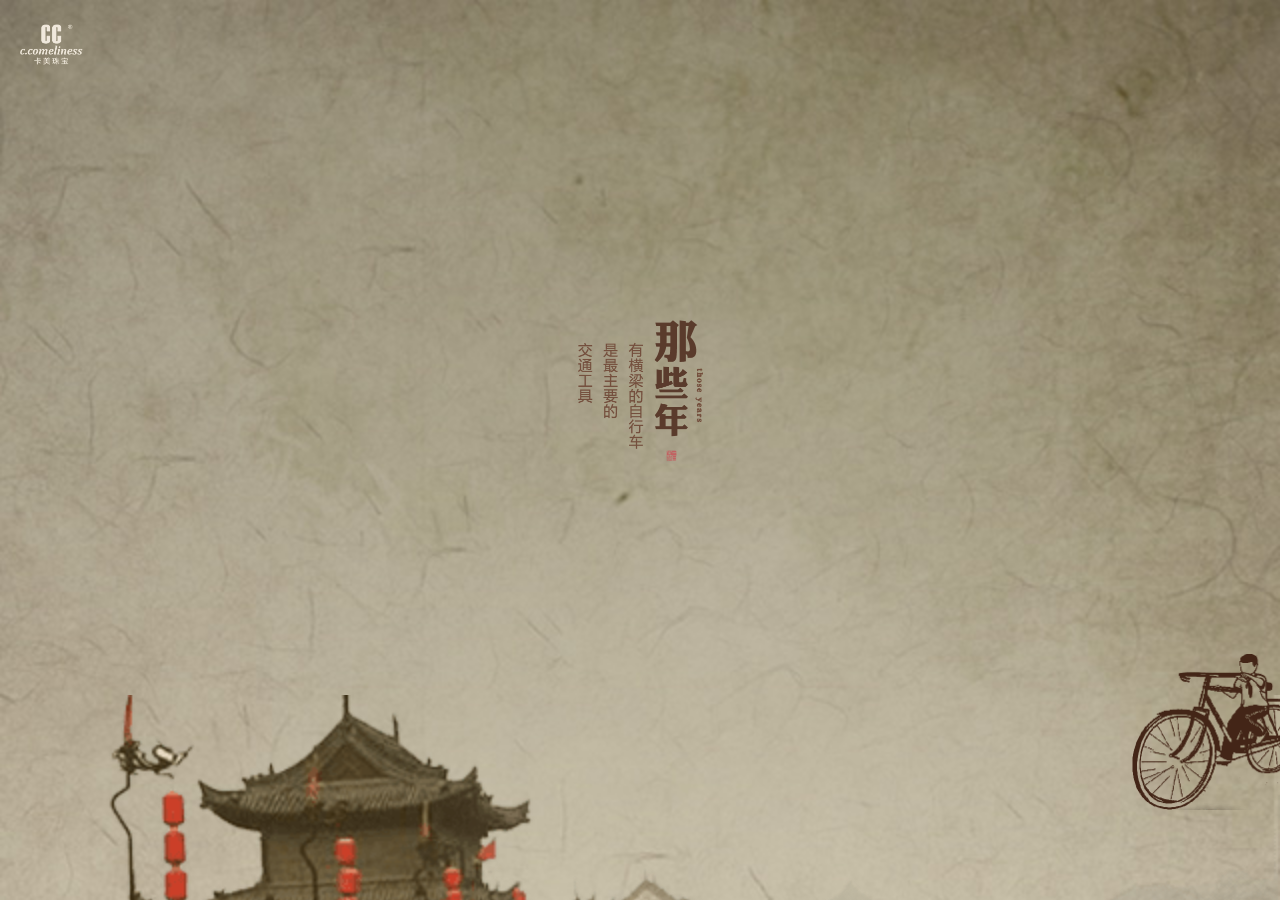
<file: index.html>
<!DOCTYPE html>
<html>

<head>
    <meta charset="utf-8">
    <meta name="viewport" content="initial-scale=1.0, maximum-scale=1.0, user-scalable=no"/>

    <meta name="apple-mobile-web-app-capable" content="yes"/>
    <meta http-equiv="Pragma" content="no-cache"/>
    <meta http-equiv="X-UA-Compatible" content="IE=edge"/>
    <meta name="renderer" content="webkit">

    <!-- seo 优化部分 -->
    <meta name="title" content="CC卡美 CC卡美"/>
    <meta name="keywords" content="CC卡美 CC卡美 CC卡美"/>
    <meta name="author" content="sherlock"/>
    <meta name="email" content="920825209@qq.com"/>
    <meta name="Description" content="CC卡美 CC卡美"/>

    <title>CC卡美珠宝</title>

    <link rel="stylesheet" type="text/css" href="src/css/common/h5_light.min.css"/>
    <link rel="stylesheet" type="text/css" href="src/css/common/cartoon.css"/>

    <link rel="stylesheet" type="text/css" href="src/css/index.css"/>
    <link rel="stylesheet" type="text/css" href="src/css/an.css"/>
    <script src="src/js/common/zepto_base.min.js" type="text/javascript" charset="utf-8"></script>
    <script src="src/js/m.js" type="text/javascript" charset="utf-8"></script>
    <script type="text/javascript" src="src/js/common/loader.min.js"></script>

    <style  type="text/css">
        .mp_loading{
            background-color: #d3c9b3   !important;
        }
    </style>
</head>

<body>


<div class="logo ib pic-img "></div>
<section id="main" class="content">
    <div class="wrapper">
        <ul class="screen-all" id="screen-all">
            <li class="screen" id="screen00">
               <div class="content hide">
                   <!--<div class="arrow">-->
                       <!--<i class="ib icon icon-arrow-inv arrowUp"></i>-->
                   <!--</div>-->
                    <span class="ib font-img font-01 pos"></span>

                   <div class="scene-01 bottom-ani ">  </div>
                   <i class="ib bike pic-img"></i>
                 </div>
            </li>

            <li class="screen" id="screen01">
                <div class="content hide">
                    <!--<div class="arrow">-->
                    <!--<i class="ib icon icon-arrow-inv arrowUp"></i>-->
                    <!--</div>-->

                    <span class="ib font-img font-02 pos"></span>
                    <div class="scene-02 bottom-ani ">  </div>
                </div>
            </li>


            <li class="screen" id="screen02">
                <div class="content hide">
                    <!--<div class="arrow">-->
                    <!--<i class="ib icon icon-arrow-inv arrowUp"></i>-->
                    <!--</div>-->
                    <span class="ib font-img font-03 pos"></span>
                    <div class="scene-03   bottom-ani">  </div>
                </div>
            </li>

            <li class="screen" id="screen03">
                <div class="content hide">
                    <!--<div class="arrow">-->
                    <!--<i class="ib icon icon-arrow-inv arrowUp"></i>-->
                    <!--</div>-->
                    <span class="ib font-img font-04 pos"></span>
                    <i class="ib pic-img police "></i>
                </div>
            </li>

            <li class="screen" id="screen04">
                <div class="content hide">
                    <!--<div class="arrow">-->
                    <!--<i class="ib icon icon-arrow-inv arrowUp"></i>-->
                    <!--</div>-->
                    <span class="ib font-img font-05 "></span>
                    <i class="ib pic-img table-xiaoren"></i>
                    <i class="ib pic-img xiaorenshu"></i>
                </div>
            </li>

            <li class="screen" id="screen05">
                <div class="content hide">
                    <!--<div class="arrow">-->
                    <!--<i class="ib icon icon-arrow-inv arrowUp"></i>-->
                    <!--</div>-->
                    <span class="ib font-img font-06 pos"></span>
                    <i class="ib pic-img  bingfeng"></i>
                    <div class="scene-04   bottom-ani">  </div>
                </div>
            </li>

            <li class="screen" id="screen06">
                <div class="content hide">
                    <!--<div class="arrow">-->
                    <!--<i class="ib icon icon-arrow-inv arrowUp"></i>-->
                    <!--</div>-->

                    <span class="ib font-img font-07 pos"></span>
                    <div class="scene-05  bottom-ani ">  </div>
                </div>
            </li>

            <li class="screen" id="screen07">
                <div class="content hide">
                    <!--<div class="arrow">-->
                    <!--<i class="ib icon icon-arrow-inv arrowUp"></i>-->
                    <!--</div>-->


                    <div class="ib hengfu">
                        <div class="hengfu-hidden">
                            <div class="hengfu-sd">
                                <div class="font-color bold hengfu-font"  >点下卷轴 , 开启那些年</div>
                                <div class="hengfu-ai">
                                    <i class="ib redtran pic-img"></i>
                                    <div class="pic-img hengfu-scroll " style="position: relative; top: 3px;"></div>

                                    <div class=" hengfu-body-wrap">
                                        <i class="ib pic-img hengfu-body"></i>
                                    </div>
                                </div>
                            </div>
                        </div>
                        <div class="pic-img hengfu-scroll " style="position: relative; top: -2px;"></div>
                    </div>


                </div>
            </li>


            <!--<li class="screen" id="screen08">-->
                <!--<div class="content hide">-->
                    <!--&lt;!&ndash;<div class="arrow">&ndash;&gt;-->
                    <!--&lt;!&ndash;<i class="ib icon icon-arrow-inv arrowUp"></i>&ndash;&gt;-->
                    <!--&lt;!&ndash;</div>&ndash;&gt;-->
                    <!--<span class="ib font-img font-qingchundalibao " id="qingchun"></span>-->

                    <!--<div class="price-bg bottom-ani">-->
                        <!--<i class="ib pic-img gift" id="subBtn"></i>-->
                    <!--</div>-->

                <!--</div>-->
            <!--</li>-->


        </ul>
    </div>
</section>

</body>
<script src="src/js/service.js" type="text/javascript" charset="utf-8"></script>

</html>
</file>
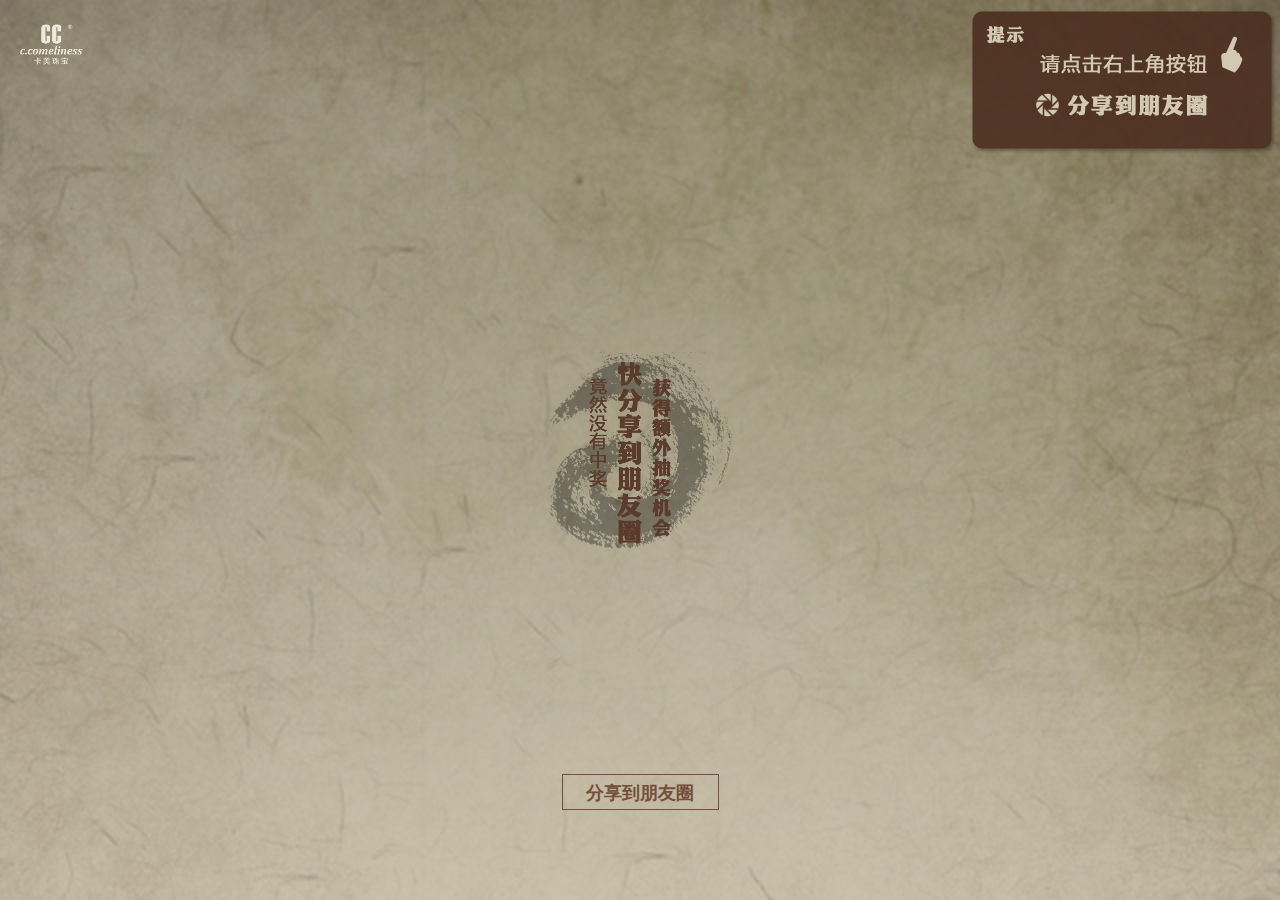
<file: share.html>
<!DOCTYPE html>
<html>

<head>
    <meta charset="utf-8">
    <meta name="viewport" content="initial-scale=1.0, maximum-scale=1.0, user-scalable=no"/>

    <meta name="apple-mobile-web-app-capable" content="yes"/>
    <meta http-equiv="Pragma" content="no-cache"/>
    <meta http-equiv="X-UA-Compatible" content="IE=edge"/>
    <meta name="renderer" content="webkit">

    <!-- seo 优化部分 -->
    <meta name="title" content="CC卡美 CC卡美"/>
    <meta name="keywords" content="CC卡美 CC卡美 CC卡美"/>
    <meta name="author" content="sherlock"/>
    <meta name="email" content="920825209@qq.com"/>
    <meta name="Description" content="CC卡美 CC卡美"/>

    <title>CC卡美珠宝分享朋友圈</title>

    <link rel="stylesheet" type="text/css" href="src/css/common/h5_light.min.css"/>
    <link rel="stylesheet" type="text/css" href="src/css/common/cartoon.css"/>


    <link rel="stylesheet" type="text/css" href="src/css/index.css"/>
    <link rel="stylesheet" type="text/css" href="src/css/an.css"/>
    <script src="src/js/common/zepto_base.min.js" type="text/javascript" charset="utf-8"></script>
    <script src="src/js/m.js" type="text/javascript" charset="utf-8"></script>
    <script type="text/javascript" src="src/js/common/loader.min.js"></script>

    <style  type="text/css">
        .mp_loading{
            background-color: #d3c9b3   !important;
        }
    </style>
</head>

<body>

<div class="logo ib pic-img "></div>
<section id="main" class="content">
    <div class="wrapper">

        <div class="share">

                <span class="ib long font-img"></span>

                <div class="ib share-layer pic-img"></div>

                <button class="share-btn font-color bold">分享到朋友圈</button>
        </div>

    </div>
</section>

</body>
<script src="src/js/other.js" type="text/javascript" charset="utf-8"></script>

</html>
</file>
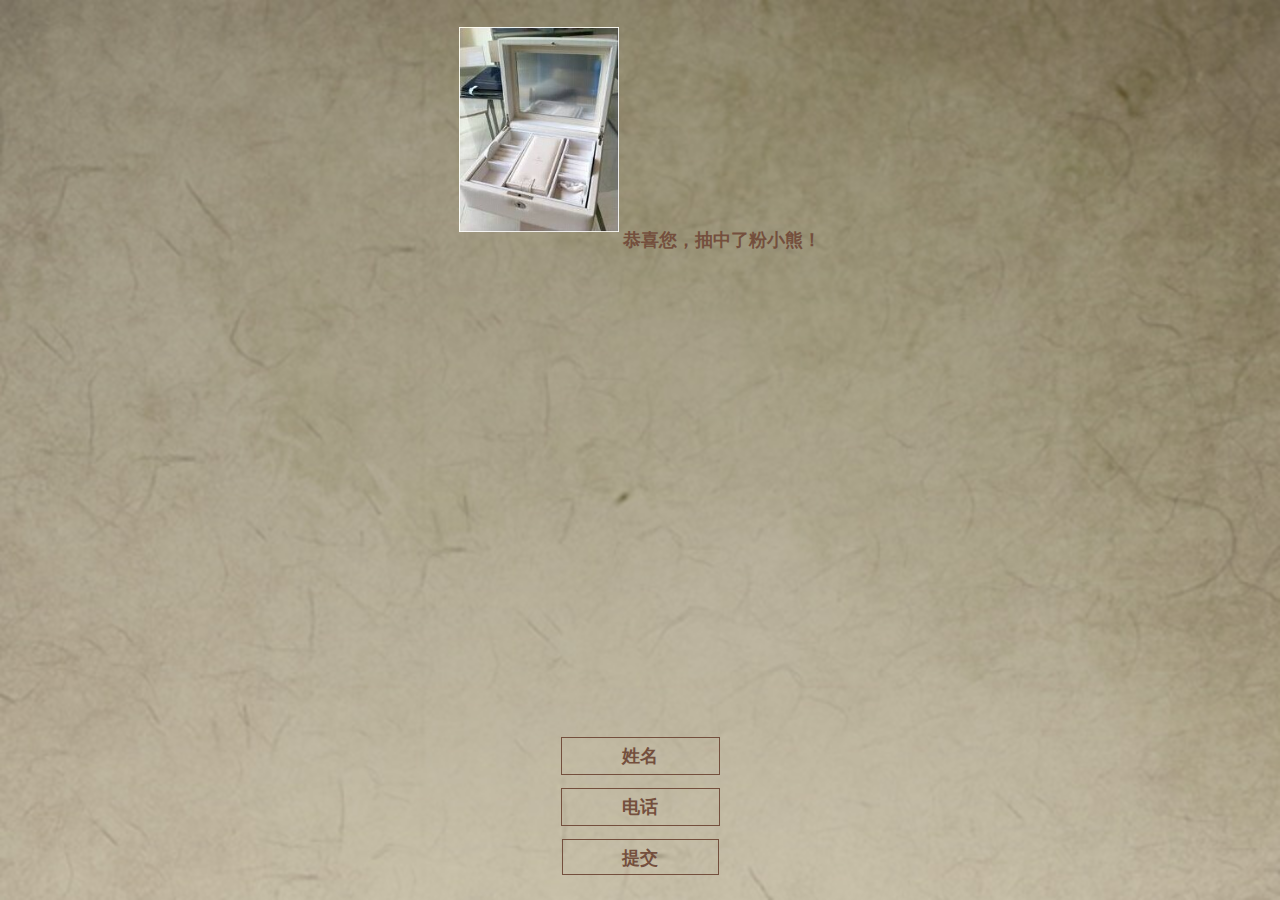
<file: success.html>
<!DOCTYPE html>
<html>

<head>
    <meta charset="utf-8">
    <meta name="viewport" content="initial-scale=1.0, maximum-scale=1.0, user-scalable=no"/>

    <meta name="apple-mobile-web-app-capable" content="yes"/>
    <meta http-equiv="Pragma" content="no-cache"/>
    <meta http-equiv="X-UA-Compatible" content="IE=edge"/>
    <meta name="renderer" content="webkit">

    <!-- seo 优化部分 -->
    <meta name="title" content="CC卡美 CC卡美"/>
    <meta name="keywords" content="CC卡美 CC卡美 CC卡美"/>
    <meta name="author" content="sherlock"/>
    <meta name="email" content="920825209@qq.com"/>
    <meta name="Description" content="CC卡美 CC卡美"/>

    <title>CC卡美珠宝分享朋友圈</title>

    <link rel="stylesheet" type="text/css" href="src/css/common/h5_light.min.css"/>
    <link rel="stylesheet" type="text/css" href="src/css/common/cartoon.css"/>

    <link rel="stylesheet" type="text/css" href="src/css/index.css"/>
    <link rel="stylesheet" type="text/css" href="src/css/an.css"/>
    <script src="src/js/common/zepto_base.min.js" type="text/javascript" charset="utf-8"></script>
    <script src="src/js/m.js" type="text/javascript" charset="utf-8"></script>
    <script type="text/javascript" src="src/js/common/loader.min.js"></script>

    <style  type="text/css">
        .mp_loading{
            background-color: #d3c9b3   !important;
        }
    </style>
</head>

<body>


<!--<div class="logo ib pic-img "></div>-->
<section id="main" class="content">
    <div class="wrapper">

        <div class="share">


                <div class="text-center success-top">
                        <img src="imgs/jp/jianpin-02.jpg"   width="160" height="204.5"   style="margin-top: 27px;margin-bottom: 12px;"/>
                    <span class="ib bold font-color price-name">恭喜您，抽中了粉小熊！</span>
                </div>

                <form class="success-bottom">
                       <div class="form-group">
                           <input type="text"  class="input-cc bold"  name="userName" placeholder="姓名" />

                       </div>
                    <div class="form-group">
                        <input type="text"  class="input-cc bold"   name="userName" placeholder="电话" />

                    </div>

                    <div class="form-group">
                        <button class="input-cc font-color bold">提交</button>

                    </div>


                </form>


        </div>

    </div>
</section>

</body>
<script src="src/js/other.js" type="text/javascript" charset="utf-8"></script>

</html>
</file>
<file: src/css/common/cartoon.css>
@charset "UTF-8";

/** 循环动画 **/

.an-infinite {
    -webkit-animation-iteration-count: infinite;
    animation-iteration-count: infinite;
}

.an-count-1 {
    -webkit-animation-iteration-count: 1 !important;
    animation-iteration-count: 1 !important;
}

.an-count-2 {
    -webkit-animation-iteration-count: 2 !important;
    animation-iteration-count: 2 !important;
}

.an-count-3 {
    -webkit-animation-iteration-count: 3 !important;
    animation-iteration-count: 3 !important;
}

/** 保持结束帧 **/

.an-util-forwards {
    -webkit-animation-fill-mode: forwards !important;
    animation-fill-mode: forwards !important;
}

.an-util-allwards {
    -webkit-animation-fill-mode: both !important;
    animation-fill-mode: both !important;
}

/** 保持开始帧 **/

.an-util-backwards {
    -webkit-animation-fill-mode: backwards  !important;
    animation-fill-mode: backwards !important;
}

/* 3D变形会消耗更多的内存与功耗，应确实有性能问题时才去使用它，兼在权衡  */

.d3 {
    -webkit-transform: translate3d(0, 0, 0);
    -ms-transform: translate3d(0, 0, 0);
    transform: translate3d(0, 0, 0);
}

/** 元素卡顿现象 **/

.backface {
    -webkit-backface-visibility: hidden;
    -ms-backface-visibility: hidden;
    backface-visibility: hidden;
    -webkit-perspective: 1000;
    -ms-perspective: 1000;
    perspective: 1000;
}

/**
 * 气泡(普通)
 */

@-webkit-keyframes disperse {
    0% {
        opacity: 0;
        -webkit-transform: scale(0.1);
        transform: scale(0.1);
    }

    100% {
        opacity: 1;
        -webkit-transform: scale(1);
        transform: scale(1);
    }
}

@keyframes disperse {
    0% {
        opacity: 0;
        -webkit-transform: scale(0.1);
        -ms-transform: scale(0.1);
        transform: scale(0.1);
    }

    100% {
        opacity: 1;
        -webkit-transform: scale(1);
        -ms-transform: scale(1);
        transform: scale(1);
    }
}

/**
 * 气泡(高闪)
 */

@-webkit-keyframes disperse-high {
    0% {
        opacity: 0;
        -webkit-transform: scale(0.1);
    }

    50% {
        opacity: 1;
        -webkit-transform: scale(1);
    }

    100% {
        opacity: 0;
        -webkit-transform: scale(0.1);
    }
}

@keyframes disperse-high {
    0% {
        opacity: 0;
        -webkit-transform: scale(0.1);
    }

    50% {
        opacity: 1;
        -webkit-transform: scale(1);
    }

    100% {
        opacity: 0;
        -webkit-transform: scale(0.1);
    }
}

.disperse {
    -webkit-animation-name: disperse;
    animation-name: disperse;
    -webkit-animation-iteration-count: infinite;
    animation-iteration-count: infinite;
    -webkit-animation-timing-function: linear;
    animation-timing-function: linear;
}

.disperse-high {
    -webkit-animation-name: disperse-high;
    animation-name: disperse-high;
    -webkit-animation-iteration-count: infinite;
    animation-iteration-count: infinite;
    -webkit-animation-timing-function: linear;
    animation-timing-function: linear;
}

/**
 * 缩小 进入
 */

@-webkit-keyframes scaleIn {
    0% {
        opacity: 0;
        -webkit-transform: scale(4,4);
        transform: scale(4,4);
    }

    100% {
        opacity: 1;
        -webkit-transform: scale(1,1);
        transform: scale(1,1);
    }
}

@keyframes scaleIn {
    0% {
        opacity: 0;
        -webkit-transform: scale(4,4);
        -ms-transform: scale(4,4);
        transform: scale(4,4);
    }

    100% {
        opacity: 1;
        -webkit-transform: scale(1,1);
        -ms-transform: scale(1,1);
        transform: scale(1,1);
    }
}

.scaleIn {
    -webkit-animation-name: scaleIn;
    animation-name: scaleIn;
    -webkit-animation-timing-function: ease;
    animation-timing-function: ease;
    -webkit-animation-fill-mode: both;
    animation-fill-mode: both;
}

/**
 * 缩小离场
 */

@-webkit-keyframes scaleOut {
    0% {
        opacity: 1;
        -webkit-transform: scale(1,1);
        transform: scale(1,1);
    }

    100% {
        opacity: 0;
        -webkit-transform: scale(0.3,0.3);
        transform: scale(0.3,0.3);
    }
}

@keyframes scaleOut {
    0% {
        opacity: 1;
        -webkit-transform: scale(1,1);
        -ms-transform: scale(1,1);
        transform: scale(1,1);
    }

    100% {
        opacity: 0;
        -webkit-transform: scale(0.3,0.3);
        -ms-transform: scale(0.3,0.3);
        transform: scale(0.3,0.3);
    }
}

.scaleOut {
    -webkit-animation-name: scaleOut;
    animation-name: scaleOut;
    -webkit-animation-timing-function: ease;
    animation-timing-function: ease;
    -webkit-animation-fill-mode: both;
    animation-fill-mode: both;
}

/**
 * 指引(朝上运动)
 */

@-webkit-keyframes pointUp {
    0% {
        opacity: 0;
        -webkit-transform: translateY(10px);
        transform: translateY(10px);
    }

    40% {
        opacity: 1;
        -webkit-transform: translateY(4px);
        transform: translateY(4px);
    }

    100% {
        opacity: 0;
        -webkit-transform: translateY(-4px);
        transform: translateY(-4px);
    }
}

@keyframes pointUp {
    0% {
        opacity: 0;
        -webkit-transform: translateY(10px);
        -ms-transform: translateY(10px);
        transform: translateY(10px);
    }

    40% {
        opacity: 1;
        -webkit-transform: translateY(4px);
        -ms-transform: translateY(4px);
        transform: translateY(4px);
    }

    100% {
        opacity: 0;
        -webkit-transform: translateY(-4px);
        -ms-transform: translateY(-4px);
        transform: translateY(-4px);
    }
}

/**
 * 指引(朝下运动)
 */

@-webkit-keyframes pointDown {
    0% {
        opacity: 0;
        -webkit-transform: translateY(10px);
        transform: translateY(10px);
    }

    40% {
        opacity: 1;
        -webkit-transform: translateY(4px);
        transform: translateY(4px);
    }

    100% {
        opacity: 0;
        -webkit-transform: translateY(-4px);
        transform: translateY(-4px);
    }
}

@keyframes pointDown {
    0% {
        opacity: 0;
        -webkit-transform: translateY(10px);
        -ms-transform: translateY(10px);
        transform: translateY(10px);
    }

    40% {
        opacity: 1;
        -webkit-transform: translateY(4px);
        -ms-transform: translateY(4px);
        transform: translateY(4px);
    }

    100% {
        opacity: 0;
        -webkit-transform: translateY(-4px);
        -ms-transform: translateY(-4px);
        transform: translateY(-4px);
    }
}

.pointUp {
    -webkit-animation-name: pointUp;
    animation-name: pointUp;
    -webkit-animation-iteration-count: infinite;
    animation-iteration-count: infinite;
    -webkit-animation-timing-function: ease-in;
    animation-timing-function: ease-in;
    /** 设置时间 **/
    -webkit-animation-duration: 1.2s;
    animation-duration: 1.2s;
    -webkit-animation-delay: 0s;
    animation-delay: 0s;
}

.pointDown {
    -webkit-animation-name: pointDown;
    animation-name: pointDown;
    -webkit-animation-iteration-count: infinite;
    animation-iteration-count: infinite;
    -webkit-animation-timing-function: ease-in;
    animation-timing-function: ease-in;
}

@-webkit-keyframes spin {
    0% {
        -webkit-transform: rotate(0deg);
        transform: rotate(0deg);
    }

    50% {
        -webkit-transform: rotate(180deg);
        transform: rotate(180deg);
    }

    100% {
        -webkit-transform: rotate(360deg);
        transform: rotate(360deg);
    }
}

@keyframes spin {
    0% {
        -webkit-transform: rotate(0deg);
        -ms-transform: rotate(0deg);
        transform: rotate(0deg);
    }

    50% {
        -webkit-transform: rotate(180deg);
        -ms-transform: rotate(180deg);
        transform: rotate(180deg);
    }

    100% {
        -webkit-transform: rotate(360deg);
        -ms-transform: rotate(360deg);
        transform: rotate(360deg);
    }
}

@-webkit-keyframes spin-inverse {
    0% {
        -webkit-transform: rotate(360deg);
        transform: rotate(360deg);
    }

    50% {
        -webkit-transform: rotate(180deg);
        transform: rotate(180deg);
    }

    100% {
        -webkit-transform: rotate(0deg);
        transform: rotate(0deg);
    }
}

@keyframes spin-inverse {
    0% {
        -webkit-transform: rotate(360deg);
        -ms-transform: rotate(360deg);
        transform: rotate(360deg);
    }

    50% {
        -webkit-transform: rotate(180deg);
        -ms-transform: rotate(180deg);
        transform: rotate(180deg);
    }

    100% {
        -webkit-transform: rotate(0deg);
        -ms-transform: rotate(0deg);
        transform: rotate(0deg);
    }
}

/**
 * 顺时针
 */

.spin {
    -webkit-animation-name: spin;
    animation-name: spin;
    -webkit-animation-iteration-count: infinite;
    animation-iteration-count: infinite;
    -webkit-animation-timing-function: linear;
    animation-timing-function: linear;
    -webkit-animation-fill-mode: both;
    animation-fill-mode: both;
}

/**
 * 逆时针
 */

.spin.inverse {
    -webkit-animation-name: spin-inverse;
    animation-name: spin-inverse;
}

/**
 * 弹跳
 */

@-webkit-keyframes bounce {
    0%, 20%, 53%, 80%, 100% {
        -webkit-transition-timing-function: cubic-bezier(0.215, 0.610, 0.355, 1.000);
        transition-timing-function: cubic-bezier(0.215, 0.610, 0.355, 1.000);
        -webkit-transform: translate3d(0,0,0);
        transform: translate3d(0,0,0);
    }

    40%, 43% {
        -webkit-transition-timing-function: cubic-bezier(0.755, 0.050, 0.855, 0.060);
        transition-timing-function: cubic-bezier(0.755, 0.050, 0.855, 0.060);
        -webkit-transform: translate3d(0, -30px, 0);
        transform: translate3d(0, -30px, 0);
    }

    70% {
        -webkit-transition-timing-function: cubic-bezier(0.755, 0.050, 0.855, 0.060);
        transition-timing-function: cubic-bezier(0.755, 0.050, 0.855, 0.060);
        -webkit-transform: translate3d(0, -15px, 0);
        transform: translate3d(0, -15px, 0);
    }

    90% {
        -webkit-transform: translate3d(0,-4px,0);
        transform: translate3d(0,-4px,0);
    }
}

@keyframes bounce {
    0%, 20%, 53%, 80%, 100% {
        -webkit-transition-timing-function: cubic-bezier(0.215, 0.610, 0.355, 1.000);
        transition-timing-function: cubic-bezier(0.215, 0.610, 0.355, 1.000);
        -webkit-transform: translate3d(0,0,0);
        -ms-transform: translate3d(0,0,0);
        transform: translate3d(0,0,0);
    }

    40%, 43% {
        -webkit-transition-timing-function: cubic-bezier(0.755, 0.050, 0.855, 0.060);
        transition-timing-function: cubic-bezier(0.755, 0.050, 0.855, 0.060);
        -webkit-transform: translate3d(0, -30px, 0);
        -ms-transform: translate3d(0, -30px, 0);
        transform: translate3d(0, -30px, 0);
    }

    70% {
        -webkit-transition-timing-function: cubic-bezier(0.755, 0.050, 0.855, 0.060);
        transition-timing-function: cubic-bezier(0.755, 0.050, 0.855, 0.060);
        -webkit-transform: translate3d(0, -15px, 0);
        -ms-transform: translate3d(0, -15px, 0);
        transform: translate3d(0, -15px, 0);
    }

    90% {
        -webkit-transform: translate3d(0,-4px,0);
        -ms-transform: translate3d(0,-4px,0);
        transform: translate3d(0,-4px,0);
    }
}

.bounce {
    -webkit-animation-name: bounce;
    animation-name: bounce;
    -webkit-transform-origin: center bottom;
    -ms-transform-origin: center bottom;
    transform-origin: center bottom;
}

/**
 * 高闪光
 */

@-webkit-keyframes flash-high {
    0%, 50%, 100% {
        opacity: 1;
    }

    25%, 75% {
        opacity: 0;
    }
}

@keyframes flash-high {
    0%, 50%, 100% {
        opacity: 1;
    }

    25%, 75% {
        opacity: 0;
    }
}

/**
 * 闪光
 */

@-webkit-keyframes flash {
    0% {
        opacity: 0;
    }

    60% {
        opacity: 1;
    }

    100% {
        opacity: 0;
    }
}

@keyframes flash {
    0% {
        opacity: 0;
    }

    60% {
        opacity: 1;
    }

    100% {
        opacity: 0;
    }
}

.flash {
    -webkit-animation-name: flash;
    animation-name: flash;
}

.flash-high {
    -webkit-animation-name: flash-high;
    animation-name: flash-high;
}

/**
 * 脉冲(心跳)
 */

@-webkit-keyframes pulse {
    0% {
        -webkit-transform: scale3d(1, 1, 1);
        transform: scale3d(1, 1, 1);
    }

    50% {
        -webkit-transform: scale3d(1.05, 1.05, 1.05);
        transform: scale3d(1.05, 1.05, 1.05);
    }

    100% {
        -webkit-transform: scale3d(1, 1, 1);
        transform: scale3d(1, 1, 1);
    }
}

@keyframes pulse {
    0% {
        -webkit-transform: scale3d(1, 1, 1);
        -ms-transform: scale3d(1, 1, 1);
        transform: scale3d(1, 1, 1);
    }

    50% {
        -webkit-transform: scale3d(1.05, 1.05, 1.05);
        -ms-transform: scale3d(1.05, 1.05, 1.05);
        transform: scale3d(1.05, 1.05, 1.05);
    }

    100% {
        -webkit-transform: scale3d(1, 1, 1);
        -ms-transform: scale3d(1, 1, 1);
        transform: scale3d(1, 1, 1);
    }
}

.pulse {
    -webkit-animation-name: pulse;
    animation-name: pulse;
}

/**
 * 橡皮筋
 */

@-webkit-keyframes rubberBand {
    0% {
        -webkit-transform: scale3d(1, 1, 1);
        transform: scale3d(1, 1, 1);
    }

    30% {
        -webkit-transform: scale3d(1.25, 0.75, 1);
        transform: scale3d(1.25, 0.75, 1);
    }

    40% {
        -webkit-transform: scale3d(0.75, 1.25, 1);
        transform: scale3d(0.75, 1.25, 1);
    }

    50% {
        -webkit-transform: scale3d(1.15, 0.85, 1);
        transform: scale3d(1.15, 0.85, 1);
    }

    65% {
        -webkit-transform: scale3d(.95, 1.05, 1);
        transform: scale3d(.95, 1.05, 1);
    }

    75% {
        -webkit-transform: scale3d(1.05, .95, 1);
        transform: scale3d(1.05, .95, 1);
    }

    100% {
        -webkit-transform: scale3d(1, 1, 1);
        transform: scale3d(1, 1, 1);
    }
}

@keyframes rubberBand {
    0% {
        -webkit-transform: scale3d(1, 1, 1);
        -ms-transform: scale3d(1, 1, 1);
        transform: scale3d(1, 1, 1);
    }

    30% {
        -webkit-transform: scale3d(1.25, 0.75, 1);
        -ms-transform: scale3d(1.25, 0.75, 1);
        transform: scale3d(1.25, 0.75, 1);
    }

    40% {
        -webkit-transform: scale3d(0.75, 1.25, 1);
        -ms-transform: scale3d(0.75, 1.25, 1);
        transform: scale3d(0.75, 1.25, 1);
    }

    50% {
        -webkit-transform: scale3d(1.15, 0.85, 1);
        -ms-transform: scale3d(1.15, 0.85, 1);
        transform: scale3d(1.15, 0.85, 1);
    }

    65% {
        -webkit-transform: scale3d(.95, 1.05, 1);
        -ms-transform: scale3d(.95, 1.05, 1);
        transform: scale3d(.95, 1.05, 1);
    }

    75% {
        -webkit-transform: scale3d(1.05, .95, 1);
        -ms-transform: scale3d(1.05, .95, 1);
        transform: scale3d(1.05, .95, 1);
    }

    100% {
        -webkit-transform: scale3d(1, 1, 1);
        -ms-transform: scale3d(1, 1, 1);
        transform: scale3d(1, 1, 1);
    }
}

.rubberBand {
    -webkit-animation-name: rubberBand;
    animation-name: rubberBand;
}

/**
 * 抖动
 */

@-webkit-keyframes shake {
    0%, 100% {
        -webkit-transform: translate3d(0, 0, 0);
        transform: translate3d(0, 0, 0);
    }

    10%, 30%, 50%, 70%, 90% {
        -webkit-transform: translate3d(-10px, 0, 0);
        transform: translate3d(-10px, 0, 0);
    }

    20%, 40%, 60%, 80% {
        -webkit-transform: translate3d(10px, 0, 0);
        transform: translate3d(10px, 0, 0);
    }
}

@keyframes shake {
    0%, 100% {
        -webkit-transform: translate3d(0, 0, 0);
        -ms-transform: translate3d(0, 0, 0);
        transform: translate3d(0, 0, 0);
    }

    10%, 30%, 50%, 70%, 90% {
        -webkit-transform: translate3d(-10px, 0, 0);
        -ms-transform: translate3d(-10px, 0, 0);
        transform: translate3d(-10px, 0, 0);
    }

    20%, 40%, 60%, 80% {
        -webkit-transform: translate3d(10px, 0, 0);
        -ms-transform: translate3d(10px, 0, 0);
        transform: translate3d(10px, 0, 0);
    }
}

.shake {
    -webkit-animation-name: shake;
    animation-name: shake;
}

/**
 * 摇摆(上下)
 */

@-webkit-keyframes swing {
    20% {
        -webkit-transform: rotate3d(0, 0, 1, 15deg);
        transform: rotate3d(0, 0, 1, 15deg);
    }

    40% {
        -webkit-transform: rotate3d(0, 0, 1, -10deg);
        transform: rotate3d(0, 0, 1, -10deg);
    }

    60% {
        -webkit-transform: rotate3d(0, 0, 1, 5deg);
        transform: rotate3d(0, 0, 1, 5deg);
    }

    80% {
        -webkit-transform: rotate3d(0, 0, 1, -5deg);
        transform: rotate3d(0, 0, 1, -5deg);
    }

    100% {
        -webkit-transform: rotate3d(0, 0, 1, 0deg);
        transform: rotate3d(0, 0, 1, 0deg);
    }
}

@keyframes swing {
    20% {
        -webkit-transform: rotate3d(0, 0, 1, 15deg);
        -ms-transform: rotate3d(0, 0, 1, 15deg);
        transform: rotate3d(0, 0, 1, 15deg);
    }

    40% {
        -webkit-transform: rotate3d(0, 0, 1, -10deg);
        -ms-transform: rotate3d(0, 0, 1, -10deg);
        transform: rotate3d(0, 0, 1, -10deg);
    }

    60% {
        -webkit-transform: rotate3d(0, 0, 1, 5deg);
        -ms-transform: rotate3d(0, 0, 1, 5deg);
        transform: rotate3d(0, 0, 1, 5deg);
    }

    80% {
        -webkit-transform: rotate3d(0, 0, 1, -5deg);
        -ms-transform: rotate3d(0, 0, 1, -5deg);
        transform: rotate3d(0, 0, 1, -5deg);
    }

    100% {
        -webkit-transform: rotate3d(0, 0, 1, 0deg);
        -ms-transform: rotate3d(0, 0, 1, 0deg);
        transform: rotate3d(0, 0, 1, 0deg);
    }
}

.swing {
    -webkit-transform-origin: top center;
    -ms-transform-origin: top center;
    transform-origin: top center;
    -webkit-animation-name: swing;
    animation-name: swing;
}

@-webkit-keyframes tada {
    0% {
        -webkit-transform: scale3d(1, 1, 1);
        transform: scale3d(1, 1, 1);
    }

    10%, 20% {
        -webkit-transform: scale3d(.9, .9, .9) rotate3d(0, 0, 1, -3deg);
        transform: scale3d(.9, .9, .9) rotate3d(0, 0, 1, -3deg);
    }

    30%, 50%, 70%, 90% {
        -webkit-transform: scale3d(1.1, 1.1, 1.1) rotate3d(0, 0, 1, 3deg);
        transform: scale3d(1.1, 1.1, 1.1) rotate3d(0, 0, 1, 3deg);
    }

    40%, 60%, 80% {
        -webkit-transform: scale3d(1.1, 1.1, 1.1) rotate3d(0, 0, 1, -3deg);
        transform: scale3d(1.1, 1.1, 1.1) rotate3d(0, 0, 1, -3deg);
    }

    100% {
        -webkit-transform: scale3d(1, 1, 1);
        transform: scale3d(1, 1, 1);
    }
}

@keyframes tada {
    0% {
        -webkit-transform: scale3d(1, 1, 1);
        -ms-transform: scale3d(1, 1, 1);
        transform: scale3d(1, 1, 1);
    }

    10%, 20% {
        -webkit-transform: scale3d(.9, .9, .9) rotate3d(0, 0, 1, -3deg);
        -ms-transform: scale3d(.9, .9, .9) rotate3d(0, 0, 1, -3deg);
        transform: scale3d(.9, .9, .9) rotate3d(0, 0, 1, -3deg);
    }

    30%, 50%, 70%, 90% {
        -webkit-transform: scale3d(1.1, 1.1, 1.1) rotate3d(0, 0, 1, 3deg);
        -ms-transform: scale3d(1.1, 1.1, 1.1) rotate3d(0, 0, 1, 3deg);
        transform: scale3d(1.1, 1.1, 1.1) rotate3d(0, 0, 1, 3deg);
    }

    40%, 60%, 80% {
        -webkit-transform: scale3d(1.1, 1.1, 1.1) rotate3d(0, 0, 1, -3deg);
        -ms-transform: scale3d(1.1, 1.1, 1.1) rotate3d(0, 0, 1, -3deg);
        transform: scale3d(1.1, 1.1, 1.1) rotate3d(0, 0, 1, -3deg);
    }

    100% {
        -webkit-transform: scale3d(1, 1, 1);
        -ms-transform: scale3d(1, 1, 1);
        transform: scale3d(1, 1, 1);
    }
}

.tada {
    -webkit-animation-name: tada;
    animation-name: tada;
}

/* originally authored by Nick Pettit - https://github.com/nickpettit/glide */

/**
 * 摇摆(左右)
 */

@-webkit-keyframes wobble {
    0% {
        -webkit-transform: none;
        transform: none;
    }

    15% {
        -webkit-transform: translate3d(-25%, 0, 0) rotate3d(0, 0, 1, -5deg);
        transform: translate3d(-25%, 0, 0) rotate3d(0, 0, 1, -5deg);
    }

    30% {
        -webkit-transform: translate3d(20%, 0, 0) rotate3d(0, 0, 1, 3deg);
        transform: translate3d(20%, 0, 0) rotate3d(0, 0, 1, 3deg);
    }

    45% {
        -webkit-transform: translate3d(-15%, 0, 0) rotate3d(0, 0, 1, -3deg);
        transform: translate3d(-15%, 0, 0) rotate3d(0, 0, 1, -3deg);
    }

    60% {
        -webkit-transform: translate3d(10%, 0, 0) rotate3d(0, 0, 1, 2deg);
        transform: translate3d(10%, 0, 0) rotate3d(0, 0, 1, 2deg);
    }

    75% {
        -webkit-transform: translate3d(-5%, 0, 0) rotate3d(0, 0, 1, -1deg);
        transform: translate3d(-5%, 0, 0) rotate3d(0, 0, 1, -1deg);
    }

    100% {
        -webkit-transform: none;
        transform: none;
    }
}

@keyframes wobble {
    0% {
        -webkit-transform: none;
        -ms-transform: none;
        transform: none;
    }

    15% {
        -webkit-transform: translate3d(-25%, 0, 0) rotate3d(0, 0, 1, -5deg);
        -ms-transform: translate3d(-25%, 0, 0) rotate3d(0, 0, 1, -5deg);
        transform: translate3d(-25%, 0, 0) rotate3d(0, 0, 1, -5deg);
    }

    30% {
        -webkit-transform: translate3d(20%, 0, 0) rotate3d(0, 0, 1, 3deg);
        -ms-transform: translate3d(20%, 0, 0) rotate3d(0, 0, 1, 3deg);
        transform: translate3d(20%, 0, 0) rotate3d(0, 0, 1, 3deg);
    }

    45% {
        -webkit-transform: translate3d(-15%, 0, 0) rotate3d(0, 0, 1, -3deg);
        -ms-transform: translate3d(-15%, 0, 0) rotate3d(0, 0, 1, -3deg);
        transform: translate3d(-15%, 0, 0) rotate3d(0, 0, 1, -3deg);
    }

    60% {
        -webkit-transform: translate3d(10%, 0, 0) rotate3d(0, 0, 1, 2deg);
        -ms-transform: translate3d(10%, 0, 0) rotate3d(0, 0, 1, 2deg);
        transform: translate3d(10%, 0, 0) rotate3d(0, 0, 1, 2deg);
    }

    75% {
        -webkit-transform: translate3d(-5%, 0, 0) rotate3d(0, 0, 1, -1deg);
        -ms-transform: translate3d(-5%, 0, 0) rotate3d(0, 0, 1, -1deg);
        transform: translate3d(-5%, 0, 0) rotate3d(0, 0, 1, -1deg);
    }

    100% {
        -webkit-transform: none;
        -ms-transform: none;
        transform: none;
    }
}

.wobble {
    -webkit-animation-name: wobble;
    animation-name: wobble;
}

@-webkit-keyframes bounceIn {
    0%, 20%, 40%, 60%, 80%, 100% {
        -webkit-transition-timing-function: cubic-bezier(0.215, 0.610, 0.355, 1.000);
        transition-timing-function: cubic-bezier(0.215, 0.610, 0.355, 1.000);
    }

    0% {
        opacity: 0;
        -webkit-transform: scale3d(.3, .3, .3);
        transform: scale3d(.3, .3, .3);
    }

    20% {
        -webkit-transform: scale3d(1.1, 1.1, 1.1);
        transform: scale3d(1.1, 1.1, 1.1);
    }

    40% {
        -webkit-transform: scale3d(.9, .9, .9);
        transform: scale3d(.9, .9, .9);
    }

    60% {
        opacity: 1;
        -webkit-transform: scale3d(1.03, 1.03, 1.03);
        transform: scale3d(1.03, 1.03, 1.03);
    }

    80% {
        -webkit-transform: scale3d(.97, .97, .97);
        transform: scale3d(.97, .97, .97);
    }

    100% {
        opacity: 1;
        -webkit-transform: scale3d(1, 1, 1);
        transform: scale3d(1, 1, 1);
    }
}

@keyframes bounceIn {
    0%, 20%, 40%, 60%, 80%, 100% {
        -webkit-transition-timing-function: cubic-bezier(0.215, 0.610, 0.355, 1.000);
        transition-timing-function: cubic-bezier(0.215, 0.610, 0.355, 1.000);
    }

    0% {
        opacity: 0;
        -webkit-transform: scale3d(.3, .3, .3);
        -ms-transform: scale3d(.3, .3, .3);
        transform: scale3d(.3, .3, .3);
    }

    20% {
        -webkit-transform: scale3d(1.1, 1.1, 1.1);
        -ms-transform: scale3d(1.1, 1.1, 1.1);
        transform: scale3d(1.1, 1.1, 1.1);
    }

    40% {
        -webkit-transform: scale3d(.9, .9, .9);
        -ms-transform: scale3d(.9, .9, .9);
        transform: scale3d(.9, .9, .9);
    }

    60% {
        opacity: 1;
        -webkit-transform: scale3d(1.03, 1.03, 1.03);
        -ms-transform: scale3d(1.03, 1.03, 1.03);
        transform: scale3d(1.03, 1.03, 1.03);
    }

    80% {
        -webkit-transform: scale3d(.97, .97, .97);
        -ms-transform: scale3d(.97, .97, .97);
        transform: scale3d(.97, .97, .97);
    }

    100% {
        opacity: 1;
        -webkit-transform: scale3d(1, 1, 1);
        -ms-transform: scale3d(1, 1, 1);
        transform: scale3d(1, 1, 1);
    }
}

.bounceIn {
    -webkit-animation-name: bounceIn;
    animation-name: bounceIn;
    -webkit-animation-duration: .75s;
    animation-duration: .75s;
}

@-webkit-keyframes bounceInDown {
    0%, 60%, 75%, 90%, 100% {
        -webkit-transition-timing-function: cubic-bezier(0.215, 0.610, 0.355, 1.000);
        transition-timing-function: cubic-bezier(0.215, 0.610, 0.355, 1.000);
    }

    0% {
        opacity: 0;
        -webkit-transform: translate3d(0, -3000px, 0);
        transform: translate3d(0, -3000px, 0);
    }

    60% {
        opacity: 1;
        -webkit-transform: translate3d(0, 25px, 0);
        transform: translate3d(0, 25px, 0);
    }

    75% {
        -webkit-transform: translate3d(0, -10px, 0);
        transform: translate3d(0, -10px, 0);
    }

    90% {
        -webkit-transform: translate3d(0, 5px, 0);
        transform: translate3d(0, 5px, 0);
    }

    100% {
        -webkit-transform: translate3d(0, 0, 0);
        transform: translate3d(0, 0, 0);
    }
}

@keyframes bounceInDown {
    0%, 60%, 75%, 90%, 100% {
        -webkit-transition-timing-function: cubic-bezier(0.215, 0.610, 0.355, 1.000);
        transition-timing-function: cubic-bezier(0.215, 0.610, 0.355, 1.000);
    }

    0% {
        opacity: 0;
        -webkit-transform: translate3d(0, -3000px, 0);
        -ms-transform: translate3d(0, -3000px, 0);
        transform: translate3d(0, -3000px, 0);
    }

    60% {
        opacity: 1;
        -webkit-transform: translate3d(0, 25px, 0);
        -ms-transform: translate3d(0, 25px, 0);
        transform: translate3d(0, 25px, 0);
    }

    75% {
        -webkit-transform: translate3d(0, -10px, 0);
        -ms-transform: translate3d(0, -10px, 0);
        transform: translate3d(0, -10px, 0);
    }

    90% {
        -webkit-transform: translate3d(0, 5px, 0);
        -ms-transform: translate3d(0, 5px, 0);
        transform: translate3d(0, 5px, 0);
    }

    100% {
        -webkit-transform: translate3d(0, 0, 0);
        -ms-transform: translate3d(0, 0, 0);
        transform: translate3d(0, 0, 0);
    }
}

.bounceInDown {
    -webkit-animation-name: bounceInDown;
    animation-name: bounceInDown;
}

@-webkit-keyframes bounceInLeft {
    0%, 60%, 75%, 90%, 100% {
        -webkit-transition-timing-function: cubic-bezier(0.215, 0.610, 0.355, 1.000);
        transition-timing-function: cubic-bezier(0.215, 0.610, 0.355, 1.000);
    }

    0% {
        opacity: 0;
        -webkit-transform: translate3d(-3000px, 0, 0);
        transform: translate3d(-3000px, 0, 0);
    }

    60% {
        opacity: 1;
        -webkit-transform: translate3d(25px, 0, 0);
        transform: translate3d(25px, 0, 0);
    }

    75% {
        -webkit-transform: translate3d(-10px, 0, 0);
        transform: translate3d(-10px, 0, 0);
    }

    90% {
        -webkit-transform: translate3d(5px, 0, 0);
        transform: translate3d(5px, 0, 0);
    }

    100% {
        -webkit-transform: translate3d(0, 0, 0);
        transform: translate3d(0, 0, 0);
    }
}

@keyframes bounceInLeft {
    0%, 60%, 75%, 90%, 100% {
        -webkit-transition-timing-function: cubic-bezier(0.215, 0.610, 0.355, 1.000);
        transition-timing-function: cubic-bezier(0.215, 0.610, 0.355, 1.000);
    }

    0% {
        opacity: 0;
        -webkit-transform: translate3d(-3000px, 0, 0);
        -ms-transform: translate3d(-3000px, 0, 0);
        transform: translate3d(-3000px, 0, 0);
    }

    60% {
        opacity: 1;
        -webkit-transform: translate3d(25px, 0, 0);
        -ms-transform: translate3d(25px, 0, 0);
        transform: translate3d(25px, 0, 0);
    }

    75% {
        -webkit-transform: translate3d(-10px, 0, 0);
        -ms-transform: translate3d(-10px, 0, 0);
        transform: translate3d(-10px, 0, 0);
    }

    90% {
        -webkit-transform: translate3d(5px, 0, 0);
        -ms-transform: translate3d(5px, 0, 0);
        transform: translate3d(5px, 0, 0);
    }

    100% {
        -webkit-transform: translate3d(0, 0, 0);
        -ms-transform: translate3d(0, 0, 0);
        transform: translate3d(0, 0, 0);
    }
}

.bounceInLeft {
    -webkit-animation-name: bounceInLeft;
    animation-name: bounceInLeft;
}

@-webkit-keyframes bounceInRight {
    0%, 60%, 75%, 90%, 100% {
        -webkit-transition-timing-function: cubic-bezier(0.215, 0.610, 0.355, 1.000);
        transition-timing-function: cubic-bezier(0.215, 0.610, 0.355, 1.000);
    }

    0% {
        opacity: 0;
        -webkit-transform: translate3d(3000px, 0, 0);
        transform: translate3d(3000px, 0, 0);
    }

    60% {
        opacity: 1;
        -webkit-transform: translate3d(-25px, 0, 0);
        transform: translate3d(-25px, 0, 0);
    }

    75% {
        -webkit-transform: translate3d(10px, 0, 0);
        transform: translate3d(10px, 0, 0);
    }

    90% {
        -webkit-transform: translate3d(-5px, 0, 0);
        transform: translate3d(-5px, 0, 0);
    }

    100% {
        -webkit-transform: translate3d(0, 0, 0);
        transform: translate3d(0, 0, 0);
    }
}

@keyframes bounceInRight {
    0%, 60%, 75%, 90%, 100% {
        -webkit-transition-timing-function: cubic-bezier(0.215, 0.610, 0.355, 1.000);
        transition-timing-function: cubic-bezier(0.215, 0.610, 0.355, 1.000);
    }

    0% {
        opacity: 0;
        -webkit-transform: translate3d(3000px, 0, 0);
        -ms-transform: translate3d(3000px, 0, 0);
        transform: translate3d(3000px, 0, 0);
    }

    60% {
        opacity: 1;
        -webkit-transform: translate3d(-25px, 0, 0);
        -ms-transform: translate3d(-25px, 0, 0);
        transform: translate3d(-25px, 0, 0);
    }

    75% {
        -webkit-transform: translate3d(10px, 0, 0);
        -ms-transform: translate3d(10px, 0, 0);
        transform: translate3d(10px, 0, 0);
    }

    90% {
        -webkit-transform: translate3d(-5px, 0, 0);
        -ms-transform: translate3d(-5px, 0, 0);
        transform: translate3d(-5px, 0, 0);
    }

    100% {
        -webkit-transform: translate3d(0, 0, 0);
        -ms-transform: translate3d(0, 0, 0);
        transform: translate3d(0, 0, 0);
    }
}

.bounceInRight {
    -webkit-animation-name: bounceInRight;
    animation-name: bounceInRight;
}

@-webkit-keyframes bounceInUp {
    0%, 60%, 75%, 90%, 100% {
        -webkit-transition-timing-function: cubic-bezier(0.215, 0.610, 0.355, 1.000);
        transition-timing-function: cubic-bezier(0.215, 0.610, 0.355, 1.000);
    }

    0% {
        opacity: 0;
        -webkit-transform: translate3d(0, 3000px, 0);
        transform: translate3d(0, 3000px, 0);
    }

    60% {
        opacity: 1;
        -webkit-transform: translate3d(0, -20px, 0);
        transform: translate3d(0, -20px, 0);
    }

    75% {
        -webkit-transform: translate3d(0, 10px, 0);
        transform: translate3d(0, 10px, 0);
    }

    90% {
        -webkit-transform: translate3d(0, -5px, 0);
        transform: translate3d(0, -5px, 0);
    }

    100% {
        -webkit-transform: translate3d(0, 0, 0);
        transform: translate3d(0, 0, 0);
    }
}

@keyframes bounceInUp {
    0%, 60%, 75%, 90%, 100% {
        -webkit-transition-timing-function: cubic-bezier(0.215, 0.610, 0.355, 1.000);
        transition-timing-function: cubic-bezier(0.215, 0.610, 0.355, 1.000);
    }

    0% {
        opacity: 0;
        -webkit-transform: translate3d(0, 3000px, 0);
        -ms-transform: translate3d(0, 3000px, 0);
        transform: translate3d(0, 3000px, 0);
    }

    60% {
        opacity: 1;
        -webkit-transform: translate3d(0, -20px, 0);
        -ms-transform: translate3d(0, -20px, 0);
        transform: translate3d(0, -20px, 0);
    }

    75% {
        -webkit-transform: translate3d(0, 10px, 0);
        -ms-transform: translate3d(0, 10px, 0);
        transform: translate3d(0, 10px, 0);
    }

    90% {
        -webkit-transform: translate3d(0, -5px, 0);
        -ms-transform: translate3d(0, -5px, 0);
        transform: translate3d(0, -5px, 0);
    }

    100% {
        -webkit-transform: translate3d(0, 0, 0);
        -ms-transform: translate3d(0, 0, 0);
        transform: translate3d(0, 0, 0);
    }
}

.bounceInUp {
    -webkit-animation-name: bounceInUp;
    animation-name: bounceInUp;
}

@-webkit-keyframes bounceOut {
    20% {
        -webkit-transform: scale3d(.9, .9, .9);
        transform: scale3d(.9, .9, .9);
    }

    50%, 55% {
        opacity: 1;
        -webkit-transform: scale3d(1.1, 1.1, 1.1);
        transform: scale3d(1.1, 1.1, 1.1);
    }

    100% {
        opacity: 0;
        -webkit-transform: scale3d(.3, .3, .3);
        transform: scale3d(.3, .3, .3);
    }
}

@keyframes bounceOut {
    20% {
        -webkit-transform: scale3d(.9, .9, .9);
        -ms-transform: scale3d(.9, .9, .9);
        transform: scale3d(.9, .9, .9);
    }

    50%, 55% {
        opacity: 1;
        -webkit-transform: scale3d(1.1, 1.1, 1.1);
        -ms-transform: scale3d(1.1, 1.1, 1.1);
        transform: scale3d(1.1, 1.1, 1.1);
    }

    100% {
        opacity: 0;
        -webkit-transform: scale3d(.3, .3, .3);
        -ms-transform: scale3d(.3, .3, .3);
        transform: scale3d(.3, .3, .3);
    }
}

.bounceOut {
    -webkit-animation-name: bounceOut;
    animation-name: bounceOut;
    -webkit-animation-duration: .75s;
    animation-duration: .75s;
}

@-webkit-keyframes bounceOutDown {
    20% {
        -webkit-transform: translate3d(0, 10px, 0);
        transform: translate3d(0, 10px, 0);
    }

    40%, 45% {
        opacity: 1;
        -webkit-transform: translate3d(0, -20px, 0);
        transform: translate3d(0, -20px, 0);
    }

    100% {
        opacity: 0;
        -webkit-transform: translate3d(0, 2000px, 0);
        transform: translate3d(0, 2000px, 0);
    }
}

@keyframes bounceOutDown {
    20% {
        -webkit-transform: translate3d(0, 10px, 0);
        -ms-transform: translate3d(0, 10px, 0);
        transform: translate3d(0, 10px, 0);
    }

    40%, 45% {
        opacity: 1;
        -webkit-transform: translate3d(0, -20px, 0);
        -ms-transform: translate3d(0, -20px, 0);
        transform: translate3d(0, -20px, 0);
    }

    100% {
        opacity: 0;
        -webkit-transform: translate3d(0, 2000px, 0);
        -ms-transform: translate3d(0, 2000px, 0);
        transform: translate3d(0, 2000px, 0);
    }
}

.bounceOutDown {
    -webkit-animation-name: bounceOutDown;
    animation-name: bounceOutDown;
}

@-webkit-keyframes bounceOutLeft {
    20% {
        opacity: 1;
        -webkit-transform: translate3d(20px, 0, 0);
        transform: translate3d(20px, 0, 0);
    }

    100% {
        opacity: 0;
        -webkit-transform: translate3d(-2000px, 0, 0);
        transform: translate3d(-2000px, 0, 0);
    }
}

@keyframes bounceOutLeft {
    20% {
        opacity: 1;
        -webkit-transform: translate3d(20px, 0, 0);
        -ms-transform: translate3d(20px, 0, 0);
        transform: translate3d(20px, 0, 0);
    }

    100% {
        opacity: 0;
        -webkit-transform: translate3d(-2000px, 0, 0);
        -ms-transform: translate3d(-2000px, 0, 0);
        transform: translate3d(-2000px, 0, 0);
    }
}

.bounceOutLeft {
    -webkit-animation-name: bounceOutLeft;
    animation-name: bounceOutLeft;
}

@-webkit-keyframes bounceOutRight {
    20% {
        opacity: 1;
        -webkit-transform: translate3d(-20px, 0, 0);
        transform: translate3d(-20px, 0, 0);
    }

    100% {
        opacity: 0;
        -webkit-transform: translate3d(2000px, 0, 0);
        transform: translate3d(2000px, 0, 0);
    }
}

@keyframes bounceOutRight {
    20% {
        opacity: 1;
        -webkit-transform: translate3d(-20px, 0, 0);
        -ms-transform: translate3d(-20px, 0, 0);
        transform: translate3d(-20px, 0, 0);
    }

    100% {
        opacity: 0;
        -webkit-transform: translate3d(2000px, 0, 0);
        -ms-transform: translate3d(2000px, 0, 0);
        transform: translate3d(2000px, 0, 0);
    }
}

.bounceOutRight {
    -webkit-animation-name: bounceOutRight;
    animation-name: bounceOutRight;
}

@-webkit-keyframes bounceOutUp {
    20% {
        -webkit-transform: translate3d(0, -10px, 0);
        transform: translate3d(0, -10px, 0);
    }

    40%, 45% {
        opacity: 1;
        -webkit-transform: translate3d(0, 20px, 0);
        transform: translate3d(0, 20px, 0);
    }

    100% {
        opacity: 0;
        -webkit-transform: translate3d(0, -2000px, 0);
        transform: translate3d(0, -2000px, 0);
    }
}

@keyframes bounceOutUp {
    20% {
        -webkit-transform: translate3d(0, -10px, 0);
        -ms-transform: translate3d(0, -10px, 0);
        transform: translate3d(0, -10px, 0);
    }

    40%, 45% {
        opacity: 1;
        -webkit-transform: translate3d(0, 20px, 0);
        -ms-transform: translate3d(0, 20px, 0);
        transform: translate3d(0, 20px, 0);
    }

    100% {
        opacity: 0;
        -webkit-transform: translate3d(0, -2000px, 0);
        -ms-transform: translate3d(0, -2000px, 0);
        transform: translate3d(0, -2000px, 0);
    }
}

.bounceOutUp {
    -webkit-animation-name: bounceOutUp;
    animation-name: bounceOutUp;
}

@-webkit-keyframes fadeIn {
    0% {
        opacity: 0;
    }

    100% {
        opacity: 1;
    }
}

@keyframes fadeIn {
    0% {
        opacity: 0;
    }

    100% {
        opacity: 1;
    }
}

.fadeIn {
    -webkit-animation-name: fadeIn;
    animation-name: fadeIn;
    -webkit-animation-fill-mode: both;
    animation-fill-mode: both;
}

@-webkit-keyframes fadeInDown {
    0% {
        opacity: 0;
        -webkit-transform: translate3d(0, -100%, 0);
        transform: translate3d(0, -100%, 0);
    }

    100% {
        opacity: 1;
        -webkit-transform: translate3d(0, 0, 0);
        transform: translate3d(0, 0, 0);
    }
}

@keyframes fadeInDown {
    0% {
        opacity: 0;
        -webkit-transform: translate3d(0, -100%, 0);
        -ms-transform: translate3d(0, -100%, 0);
        transform: translate3d(0, -100%, 0);
    }

    100% {
        opacity: 1;
        -webkit-transform: translate3d(0, 0, 0);
        -ms-transform: translate3d(0, 0, 0);
        transform: translate3d(0, 0, 0);
    }
}

.fadeInDown {
    -webkit-animation-name: fadeInDown;
    animation-name: fadeInDown;
}

@-webkit-keyframes fadeInDownBig {
    0% {
        opacity: 0;
        -webkit-transform: translate3d(0, -2000px, 0);
        transform: translate3d(0, -2000px, 0);
    }

    100% {
        opacity: 1;
        -webkit-transform: translate3d(0, 0, 0);
        transform: translate3d(0, 0, 0);
    }
}

@keyframes fadeInDownBig {
    0% {
        opacity: 0;
        -webkit-transform: translate3d(0, -2000px, 0);
        -ms-transform: translate3d(0, -2000px, 0);
        transform: translate3d(0, -2000px, 0);
    }

    100% {
        opacity: 1;
        -webkit-transform: translate3d(0, 0, 0);
        -ms-transform: translate3d(0, 0, 0);
        transform: translate3d(0, 0, 0);
    }
}

.fadeInDownBig {
    -webkit-animation-name: fadeInDownBig;
    animation-name: fadeInDownBig;
}

@-webkit-keyframes fadeInLeft {
    0% {
        opacity: 0;
        -webkit-transform: translate3d(-100%, 0, 0);
        transform: translate3d(-100%, 0, 0);
    }

    100% {
        opacity: 1;
        -webkit-transform: translate3d(0, 0, 0);
        transform: translate3d(0, 0, 0);
    }
}

@keyframes fadeInLeft {
    0% {
        opacity: 0;
        -webkit-transform: translate3d(-100%, 0, 0);
        -ms-transform: translate3d(-100%, 0, 0);
        transform: translate3d(-100%, 0, 0);
    }

    100% {
        opacity: 1;
        -webkit-transform: translate3d(0, 0, 0);
        -ms-transform: translate3d(0, 0, 0);
        transform: translate3d(0, 0, 0);
    }
}

.fadeInLeft {
    -webkit-animation-name: fadeInLeft;
    animation-name: fadeInLeft;
}

@-webkit-keyframes fadeInLeftBig {
    0% {
        opacity: 0;
        -webkit-transform: translate3d(-2000px, 0, 0);
        transform: translate3d(-2000px, 0, 0);
    }

    100% {
        opacity: 1;
        -webkit-transform: translate3d(0, 0, 0);
        transform: translate3d(0, 0, 0);
    }
}

@keyframes fadeInLeftBig {
    0% {
        opacity: 0;
        -webkit-transform: translate3d(-2000px, 0, 0);
        -ms-transform: translate3d(-2000px, 0, 0);
        transform: translate3d(-2000px, 0, 0);
    }

    100% {
        opacity: 1;
        -webkit-transform: translate3d(0, 0, 0);
        -ms-transform: translate3d(0, 0, 0);
        transform: translate3d(0, 0, 0);
    }
}

.fadeInLeftBig {
    -webkit-animation-name: fadeInLeftBig;
    animation-name: fadeInLeftBig;
}

@-webkit-keyframes fadeInRight {
    0% {
        opacity: 0;
        -webkit-transform: translate3d(100%, 0, 0);
        transform: translate3d(100%, 0, 0);
    }

    100% {
        opacity: 1;
        -webkit-transform: translate3d(0, 0, 0);
        transform: translate3d(0, 0, 0);
    }
}

@keyframes fadeInRight {
    0% {
        opacity: 0;
        -webkit-transform: translate3d(100%, 0, 0);
        -ms-transform: translate3d(100%, 0, 0);
        transform: translate3d(100%, 0, 0);
    }

    100% {
        opacity: 1;
        -webkit-transform: translate3d(0, 0, 0);
        -ms-transform: translate3d(0, 0, 0);
        transform: translate3d(0, 0, 0);
    }
}

.fadeInRight {
    -webkit-animation-name: fadeInRight;
    animation-name: fadeInRight;
}

@-webkit-keyframes fadeInRightBig {
    0% {
        opacity: 0;
        -webkit-transform: translate3d(2000px, 0, 0);
        transform: translate3d(2000px, 0, 0);
    }

    100% {
        opacity: 1;
        -webkit-transform: translate3d(0, 0, 0);
        transform: translate3d(0, 0, 0);
    }
}

@keyframes fadeInRightBig {
    0% {
        opacity: 0;
        -webkit-transform: translate3d(2000px, 0, 0);
        -ms-transform: translate3d(2000px, 0, 0);
        transform: translate3d(2000px, 0, 0);
    }

    100% {
        opacity: 1;
        -webkit-transform: translate3d(0, 0, 0);
        -ms-transform: translate3d(0, 0, 0);
        transform: translate3d(0, 0, 0);
    }
}

.fadeInRightBig {
    -webkit-animation-name: fadeInRightBig;
    animation-name: fadeInRightBig;
}

@-webkit-keyframes fadeInUp {
    0% {
        opacity: 0;
        -webkit-transform: translate3d(0, 100%, 0);
        transform: translate3d(0, 100%, 0);
    }

    100% {
        opacity: 1;
        -webkit-transform: translate3d(0, 0, 0);
        transform: translate3d(0, 0, 0);
    }
}

@keyframes fadeInUp {
    0% {
        opacity: 0;
        -webkit-transform: translate3d(0, 100%, 0);
        -ms-transform: translate3d(0, 100%, 0);
        transform: translate3d(0, 100%, 0);
    }

    100% {
        opacity: 1;
        -webkit-transform: translate3d(0, 0, 0);
        -ms-transform: translate3d(0, 0, 0);
        transform: translate3d(0, 0, 0);
    }
}

.fadeInUp {
    -webkit-animation-name: fadeInUp;
    animation-name: fadeInUp;
}

@-webkit-keyframes fadeInUpBig {
    0% {
        opacity: 0;
        -webkit-transform: translate3d(0, 2000px, 0);
        transform: translate3d(0, 2000px, 0);
    }

    100% {
        opacity: 1;
        -webkit-transform: translate3d(0, 0, 0);
        transform: translate3d(0, 0, 0);
    }
}

@keyframes fadeInUpBig {
    0% {
        opacity: 0;
        -webkit-transform: translate3d(0, 2000px, 0);
        -ms-transform: translate3d(0, 2000px, 0);
        transform: translate3d(0, 2000px, 0);
    }

    100% {
        opacity: 1;
        -webkit-transform: translate3d(0, 0, 0);
        -ms-transform: translate3d(0, 0, 0);
        transform: translate3d(0, 0, 0);
    }
}

.fadeInUpBig {
    -webkit-animation-name: fadeInUpBig;
    animation-name: fadeInUpBig;
}

@-webkit-keyframes fadeOut {
    0% {
        opacity: 1;
    }

    100% {
        opacity: 0;
    }
}

@keyframes fadeOut {
    0% {
        opacity: 1;
    }

    100% {
        opacity: 0;
    }
}

.fadeOut {
    -webkit-animation-name: fadeOut;
    animation-name: fadeOut;
}

@-webkit-keyframes fadeOutDown {
    0% {
        opacity: 1;
    }

    100% {
        opacity: 0;
        -webkit-transform: translate3d(0, 100%, 0);
        transform: translate3d(0, 100%, 0);
    }
}

@keyframes fadeOutDown {
    0% {
        opacity: 1;
    }

    100% {
        opacity: 0;
        -webkit-transform: translate3d(0, 100%, 0);
        -ms-transform: translate3d(0, 100%, 0);
        transform: translate3d(0, 100%, 0);
    }
}

.fadeOutDown {
    -webkit-animation-name: fadeOutDown;
    animation-name: fadeOutDown;
}

@-webkit-keyframes fadeOutDownBig {
    0% {
        opacity: 1;
    }

    100% {
        opacity: 0;
        -webkit-transform: translate3d(0, 2000px, 0);
        transform: translate3d(0, 2000px, 0);
    }
}

@keyframes fadeOutDownBig {
    0% {
        opacity: 1;
    }

    100% {
        opacity: 0;
        -webkit-transform: translate3d(0, 2000px, 0);
        -ms-transform: translate3d(0, 2000px, 0);
        transform: translate3d(0, 2000px, 0);
    }
}

.fadeOutDownBig {
    -webkit-animation-name: fadeOutDownBig;
    animation-name: fadeOutDownBig;
}

@-webkit-keyframes fadeOutLeft {
    0% {
        opacity: 1;
    }

    100% {
        opacity: 0;
        -webkit-transform: translate3d(-100%, 0, 0);
        transform: translate3d(-100%, 0, 0);
    }
}

@keyframes fadeOutLeft {
    0% {
        opacity: 1;
    }

    100% {
        opacity: 0;
        -webkit-transform: translate3d(-100%, 0, 0);
        -ms-transform: translate3d(-100%, 0, 0);
        transform: translate3d(-100%, 0, 0);
    }
}

.fadeOutLeft {
    -webkit-animation-name: fadeOutLeft;
    animation-name: fadeOutLeft;
}

@-webkit-keyframes fadeOutLeftBig {
    0% {
        opacity: 1;
    }

    100% {
        opacity: 0;
        -webkit-transform: translate3d(-2000px, 0, 0);
        transform: translate3d(-2000px, 0, 0);
    }
}

@keyframes fadeOutLeftBig {
    0% {
        opacity: 1;
    }

    100% {
        opacity: 0;
        -webkit-transform: translate3d(-2000px, 0, 0);
        -ms-transform: translate3d(-2000px, 0, 0);
        transform: translate3d(-2000px, 0, 0);
    }
}

.fadeOutLeftBig {
    -webkit-animation-name: fadeOutLeftBig;
    animation-name: fadeOutLeftBig;
}

@-webkit-keyframes fadeOutRight {
    0% {
        opacity: 1;
    }

    100% {
        opacity: 0;
        -webkit-transform: translate3d(100%, 0, 0);
        transform: translate3d(100%, 0, 0);
    }
}

@keyframes fadeOutRight {
    0% {
        opacity: 1;
    }

    100% {
        opacity: 0;
        -webkit-transform: translate3d(100%, 0, 0);
        -ms-transform: translate3d(100%, 0, 0);
        transform: translate3d(100%, 0, 0);
    }
}

.fadeOutRight {
    -webkit-animation-name: fadeOutRight;
    animation-name: fadeOutRight;
}

@-webkit-keyframes fadeOutRightBig {
    0% {
        opacity: 1;
    }

    100% {
        opacity: 0;
        -webkit-transform: translate3d(2000px, 0, 0);
        transform: translate3d(2000px, 0, 0);
    }
}

@keyframes fadeOutRightBig {
    0% {
        opacity: 1;
    }

    100% {
        opacity: 0;
        -webkit-transform: translate3d(2000px, 0, 0);
        -ms-transform: translate3d(2000px, 0, 0);
        transform: translate3d(2000px, 0, 0);
    }
}

.fadeOutRightBig {
    -webkit-animation-name: fadeOutRightBig;
    animation-name: fadeOutRightBig;
}

@-webkit-keyframes fadeOutUp {
    0% {
        opacity: 1;
    }

    100% {
        opacity: 0;
        -webkit-transform: translate3d(0, -100%, 0);
        transform: translate3d(0, -100%, 0);
    }
}

@keyframes fadeOutUp {
    0% {
        opacity: 1;
    }

    100% {
        opacity: 0;
        -webkit-transform: translate3d(0, -100%, 0);
        -ms-transform: translate3d(0, -100%, 0);
        transform: translate3d(0, -100%, 0);
    }
}

.fadeOutUp {
    -webkit-animation-name: fadeOutUp;
    animation-name: fadeOutUp;
}

@-webkit-keyframes fadeOutUpBig {
    0% {
        opacity: 1;
    }

    100% {
        opacity: 0;
        -webkit-transform: translate3d(0, -2000px, 0);
        transform: translate3d(0, -2000px, 0);
    }
}

@keyframes fadeOutUpBig {
    0% {
        opacity: 1;
    }

    100% {
        opacity: 0;
        -webkit-transform: translate3d(0, -2000px, 0);
        -ms-transform: translate3d(0, -2000px, 0);
        transform: translate3d(0, -2000px, 0);
    }
}

.fadeOutUpBig {
    -webkit-animation-name: fadeOutUpBig;
    animation-name: fadeOutUpBig;
}

@-webkit-keyframes flip {
    0% {
        -webkit-transform: perspective(400px) rotate3d(0, 1, 0, -360deg);
        transform: perspective(400px) rotate3d(0, 1, 0, -360deg);
        -webkit-animation-timing-function: ease-out;
        animation-timing-function: ease-out;
    }

    40% {
        -webkit-transform: perspective(400px) translate3d(0, 0, 150px) rotate3d(0, 1, 0, -190deg);
        transform: perspective(400px) translate3d(0, 0, 150px) rotate3d(0, 1, 0, -190deg);
        -webkit-animation-timing-function: ease-out;
        animation-timing-function: ease-out;
    }

    50% {
        -webkit-transform: perspective(400px) translate3d(0, 0, 150px) rotate3d(0, 1, 0, -170deg);
        transform: perspective(400px) translate3d(0, 0, 150px) rotate3d(0, 1, 0, -170deg);
        -webkit-animation-timing-function: ease-in;
        animation-timing-function: ease-in;
    }

    80% {
        -webkit-transform: perspective(400px) scale3d(.95, .95, .95);
        transform: perspective(400px) scale3d(.95, .95, .95);
        -webkit-animation-timing-function: ease-in;
        animation-timing-function: ease-in;
    }

    100% {
        -webkit-transform: perspective(400px);
        transform: perspective(400px);
        -webkit-animation-timing-function: ease-in;
        animation-timing-function: ease-in;
    }
}

@keyframes flip {
    0% {
        -webkit-transform: perspective(400px) rotate3d(0, 1, 0, -360deg);
        -ms-transform: perspective(400px) rotate3d(0, 1, 0, -360deg);
        transform: perspective(400px) rotate3d(0, 1, 0, -360deg);
        -webkit-animation-timing-function: ease-out;
        animation-timing-function: ease-out;
    }

    40% {
        -webkit-transform: perspective(400px) translate3d(0, 0, 150px) rotate3d(0, 1, 0, -190deg);
        -ms-transform: perspective(400px) translate3d(0, 0, 150px) rotate3d(0, 1, 0, -190deg);
        transform: perspective(400px) translate3d(0, 0, 150px) rotate3d(0, 1, 0, -190deg);
        -webkit-animation-timing-function: ease-out;
        animation-timing-function: ease-out;
    }

    50% {
        -webkit-transform: perspective(400px) translate3d(0, 0, 150px) rotate3d(0, 1, 0, -170deg);
        -ms-transform: perspective(400px) translate3d(0, 0, 150px) rotate3d(0, 1, 0, -170deg);
        transform: perspective(400px) translate3d(0, 0, 150px) rotate3d(0, 1, 0, -170deg);
        -webkit-animation-timing-function: ease-in;
        animation-timing-function: ease-in;
    }

    80% {
        -webkit-transform: perspective(400px) scale3d(.95, .95, .95);
        -ms-transform: perspective(400px) scale3d(.95, .95, .95);
        transform: perspective(400px) scale3d(.95, .95, .95);
        -webkit-animation-timing-function: ease-in;
        animation-timing-function: ease-in;
    }

    100% {
        -webkit-transform: perspective(400px);
        -ms-transform: perspective(400px);
        transform: perspective(400px);
        -webkit-animation-timing-function: ease-in;
        animation-timing-function: ease-in;
    }
}

.animated.flip {
    -webkit-backface-visibility: visible;
    -ms-backface-visibility: visible;
    backface-visibility: visible;
    -webkit-animation-name: flip;
    animation-name: flip;
}

@-webkit-keyframes flipInX {
    0% {
        -webkit-transform: perspective(400px) rotate3d(1, 0, 0, 90deg);
        transform: perspective(400px) rotate3d(1, 0, 0, 90deg);
        -webkit-transition-timing-function: ease-in;
        transition-timing-function: ease-in;
        opacity: 0;
    }

    40% {
        -webkit-transform: perspective(400px) rotate3d(1, 0, 0, -20deg);
        transform: perspective(400px) rotate3d(1, 0, 0, -20deg);
        -webkit-transition-timing-function: ease-in;
        transition-timing-function: ease-in;
    }

    60% {
        -webkit-transform: perspective(400px) rotate3d(1, 0, 0, 10deg);
        transform: perspective(400px) rotate3d(1, 0, 0, 10deg);
        opacity: 1;
    }

    80% {
        -webkit-transform: perspective(400px) rotate3d(1, 0, 0, -5deg);
        transform: perspective(400px) rotate3d(1, 0, 0, -5deg);
    }

    100% {
        -webkit-transform: perspective(400px);
        transform: perspective(400px);
    }
}

@keyframes flipInX {
    0% {
        -webkit-transform: perspective(400px) rotate3d(1, 0, 0, 90deg);
        -ms-transform: perspective(400px) rotate3d(1, 0, 0, 90deg);
        transform: perspective(400px) rotate3d(1, 0, 0, 90deg);
        -webkit-transition-timing-function: ease-in;
        transition-timing-function: ease-in;
        opacity: 0;
    }

    40% {
        -webkit-transform: perspective(400px) rotate3d(1, 0, 0, -20deg);
        -ms-transform: perspective(400px) rotate3d(1, 0, 0, -20deg);
        transform: perspective(400px) rotate3d(1, 0, 0, -20deg);
        -webkit-transition-timing-function: ease-in;
        transition-timing-function: ease-in;
    }

    60% {
        -webkit-transform: perspective(400px) rotate3d(1, 0, 0, 10deg);
        -ms-transform: perspective(400px) rotate3d(1, 0, 0, 10deg);
        transform: perspective(400px) rotate3d(1, 0, 0, 10deg);
        opacity: 1;
    }

    80% {
        -webkit-transform: perspective(400px) rotate3d(1, 0, 0, -5deg);
        -ms-transform: perspective(400px) rotate3d(1, 0, 0, -5deg);
        transform: perspective(400px) rotate3d(1, 0, 0, -5deg);
    }

    100% {
        -webkit-transform: perspective(400px);
        -ms-transform: perspective(400px);
        transform: perspective(400px);
    }
}

.flipInX {
    -webkit-backface-visibility: visible !important;
    -ms-backface-visibility: visible !important;
    backface-visibility: visible !important;
    -webkit-animation-name: flipInX;
    animation-name: flipInX;
}

@-webkit-keyframes flipInY {
    0% {
        -webkit-transform: perspective(400px) rotate3d(0, 1, 0, 90deg);
        transform: perspective(400px) rotate3d(0, 1, 0, 90deg);
        -webkit-transition-timing-function: ease-in;
        transition-timing-function: ease-in;
        opacity: 0;
    }

    40% {
        -webkit-transform: perspective(400px) rotate3d(0, 1, 0, -20deg);
        transform: perspective(400px) rotate3d(0, 1, 0, -20deg);
        -webkit-transition-timing-function: ease-in;
        transition-timing-function: ease-in;
    }

    60% {
        -webkit-transform: perspective(400px) rotate3d(0, 1, 0, 10deg);
        transform: perspective(400px) rotate3d(0, 1, 0, 10deg);
        opacity: 1;
    }

    80% {
        -webkit-transform: perspective(400px) rotate3d(0, 1, 0, -5deg);
        transform: perspective(400px) rotate3d(0, 1, 0, -5deg);
    }

    100% {
        -webkit-transform: perspective(400px);
        transform: perspective(400px);
    }
}

@keyframes flipInY {
    0% {
        -webkit-transform: perspective(400px) rotate3d(0, 1, 0, 90deg);
        -ms-transform: perspective(400px) rotate3d(0, 1, 0, 90deg);
        transform: perspective(400px) rotate3d(0, 1, 0, 90deg);
        -webkit-transition-timing-function: ease-in;
        transition-timing-function: ease-in;
        opacity: 0;
    }

    40% {
        -webkit-transform: perspective(400px) rotate3d(0, 1, 0, -20deg);
        -ms-transform: perspective(400px) rotate3d(0, 1, 0, -20deg);
        transform: perspective(400px) rotate3d(0, 1, 0, -20deg);
        -webkit-transition-timing-function: ease-in;
        transition-timing-function: ease-in;
    }

    60% {
        -webkit-transform: perspective(400px) rotate3d(0, 1, 0, 10deg);
        -ms-transform: perspective(400px) rotate3d(0, 1, 0, 10deg);
        transform: perspective(400px) rotate3d(0, 1, 0, 10deg);
        opacity: 1;
    }

    80% {
        -webkit-transform: perspective(400px) rotate3d(0, 1, 0, -5deg);
        -ms-transform: perspective(400px) rotate3d(0, 1, 0, -5deg);
        transform: perspective(400px) rotate3d(0, 1, 0, -5deg);
    }

    100% {
        -webkit-transform: perspective(400px);
        -ms-transform: perspective(400px);
        transform: perspective(400px);
    }
}

.flipInY {
    -webkit-backface-visibility: visible !important;
    -ms-backface-visibility: visible !important;
    backface-visibility: visible !important;
    -webkit-animation-name: flipInY;
    animation-name: flipInY;
}

@-webkit-keyframes flipOutX {
    0% {
        -webkit-transform: perspective(400px);
        transform: perspective(400px);
    }

    30% {
        -webkit-transform: perspective(400px) rotate3d(1, 0, 0, -20deg);
        transform: perspective(400px) rotate3d(1, 0, 0, -20deg);
        opacity: 1;
    }

    100% {
        -webkit-transform: perspective(400px) rotate3d(1, 0, 0, 90deg);
        transform: perspective(400px) rotate3d(1, 0, 0, 90deg);
        opacity: 0;
    }
}

@keyframes flipOutX {
    0% {
        -webkit-transform: perspective(400px);
        -ms-transform: perspective(400px);
        transform: perspective(400px);
    }

    30% {
        -webkit-transform: perspective(400px) rotate3d(1, 0, 0, -20deg);
        -ms-transform: perspective(400px) rotate3d(1, 0, 0, -20deg);
        transform: perspective(400px) rotate3d(1, 0, 0, -20deg);
        opacity: 1;
    }

    100% {
        -webkit-transform: perspective(400px) rotate3d(1, 0, 0, 90deg);
        -ms-transform: perspective(400px) rotate3d(1, 0, 0, 90deg);
        transform: perspective(400px) rotate3d(1, 0, 0, 90deg);
        opacity: 0;
    }
}

.flipOutX {
    -webkit-animation-name: flipOutX;
    animation-name: flipOutX;
    -webkit-animation-duration: .75s;
    animation-duration: .75s;
    -webkit-backface-visibility: visible !important;
    -ms-backface-visibility: visible !important;
    backface-visibility: visible !important;
}

@-webkit-keyframes flipOutY {
    0% {
        -webkit-transform: perspective(400px);
        transform: perspective(400px);
    }

    30% {
        -webkit-transform: perspective(400px) rotate3d(0, 1, 0, -15deg);
        transform: perspective(400px) rotate3d(0, 1, 0, -15deg);
        opacity: 1;
    }

    100% {
        -webkit-transform: perspective(400px) rotate3d(0, 1, 0, 90deg);
        transform: perspective(400px) rotate3d(0, 1, 0, 90deg);
        opacity: 0;
    }
}

@keyframes flipOutY {
    0% {
        -webkit-transform: perspective(400px);
        -ms-transform: perspective(400px);
        transform: perspective(400px);
    }

    30% {
        -webkit-transform: perspective(400px) rotate3d(0, 1, 0, -15deg);
        -ms-transform: perspective(400px) rotate3d(0, 1, 0, -15deg);
        transform: perspective(400px) rotate3d(0, 1, 0, -15deg);
        opacity: 1;
    }

    100% {
        -webkit-transform: perspective(400px) rotate3d(0, 1, 0, 90deg);
        -ms-transform: perspective(400px) rotate3d(0, 1, 0, 90deg);
        transform: perspective(400px) rotate3d(0, 1, 0, 90deg);
        opacity: 0;
    }
}

.flipOutY {
    -webkit-backface-visibility: visible !important;
    -ms-backface-visibility: visible !important;
    backface-visibility: visible !important;
    -webkit-animation-name: flipOutY;
    animation-name: flipOutY;
    -webkit-animation-duration: .75s;
    animation-duration: .75s;
}

@-webkit-keyframes lightSpeedIn {
    0% {
        -webkit-transform: translate3d(100%, 0, 0) skewX(-30deg);
        transform: translate3d(100%, 0, 0) skewX(-30deg);
        opacity: 0;
    }

    60% {
        -webkit-transform: skewX(20deg);
        transform: skewX(20deg);
        opacity: 1;
    }

    80% {
        -webkit-transform: skewX(-5deg);
        transform: skewX(-5deg);
        opacity: 1;
    }

    100% {
        -webkit-transform: translate3d(0, 0, 0) skewX(0deg);
        transform: translate3d(0, 0, 0) skewX(0deg);
        opacity: 1;
    }
}

@keyframes lightSpeedIn {
    0% {
        -webkit-transform: translate3d(100%, 0, 0) skewX(-30deg);
        -ms-transform: translate3d(100%, 0, 0) skewX(-30deg);
        transform: translate3d(100%, 0, 0) skewX(-30deg);
        opacity: 0;
    }

    60% {
        -webkit-transform: skewX(20deg);
        -ms-transform: skewX(20deg);
        transform: skewX(20deg);
        opacity: 1;
    }

    80% {
        -webkit-transform: skewX(-5deg);
        -ms-transform: skewX(-5deg);
        transform: skewX(-5deg);
        opacity: 1;
    }

    100% {
        -webkit-transform: translate3d(0, 0, 0) skewX(0deg);
        -ms-transform: translate3d(0, 0, 0) skewX(0deg);
        transform: translate3d(0, 0, 0) skewX(0deg);
        opacity: 1;
    }
}

.lightSpeedIn {
    -webkit-animation-name: lightSpeedIn;
    animation-name: lightSpeedIn;
    -webkit-animation-timing-function: ease-out;
    animation-timing-function: ease-out;
}

@-webkit-keyframes lightSpeedOut {
    0% {
        opacity: 1;
    }

    100% {
        -webkit-transform: translate3d(100%, 0, 0) skewX(30deg);
        transform: translate3d(100%, 0, 0) skewX(30deg);
        opacity: 0;
    }
}

@keyframes lightSpeedOut {
    0% {
        opacity: 1;
    }

    100% {
        -webkit-transform: translate3d(100%, 0, 0) skewX(30deg);
        -ms-transform: translate3d(100%, 0, 0) skewX(30deg);
        transform: translate3d(100%, 0, 0) skewX(30deg);
        opacity: 0;
    }
}

.lightSpeedOut {
    -webkit-animation-name: lightSpeedOut;
    animation-name: lightSpeedOut;
    -webkit-animation-timing-function: ease-in;
    animation-timing-function: ease-in;
}

@-webkit-keyframes rotateIn {
    0% {
        -webkit-transform-origin: center;
        transform-origin: center;
        -webkit-transform: rotate3d(0, 0, 1, -200deg);
        transform: rotate3d(0, 0, 1, -200deg);
        opacity: 0;
    }

    100% {
        -webkit-transform-origin: center;
        transform-origin: center;
        -webkit-transform: rotate3d(0, 0, 1, 0deg);
        transform: rotate3d(0, 0, 1, 0deg);
        opacity: 1;
    }
}

@keyframes rotateIn {
    0% {
        -webkit-transform-origin: center;
        -ms-transform-origin: center;
        transform-origin: center;
        -webkit-transform: rotate3d(0, 0, 1, -200deg);
        -ms-transform: rotate3d(0, 0, 1, -200deg);
        transform: rotate3d(0, 0, 1, -200deg);
        opacity: 0;
    }

    100% {
        -webkit-transform-origin: center;
        -ms-transform-origin: center;
        transform-origin: center;
        -webkit-transform: rotate3d(0, 0, 1, 0deg);
        -ms-transform: rotate3d(0, 0, 1, 0deg);
        transform: rotate3d(0, 0, 1, 0deg);
        opacity: 1;
    }
}

.rotateIn {
    -webkit-animation-name: rotateIn;
    animation-name: rotateIn;
}

@-webkit-keyframes rotateInDownLeft {
    0% {
        -webkit-transform-origin: left bottom;
        transform-origin: left bottom;
        -webkit-transform: rotate3d(0, 0, 1, -45deg);
        transform: rotate3d(0, 0, 1, -45deg);
        opacity: 0;
    }

    100% {
        -webkit-transform-origin: left bottom;
        transform-origin: left bottom;
        -webkit-transform: rotate3d(0, 0, 1, 0deg);
        transform: rotate3d(0, 0, 1, 0deg);
        opacity: 1;
    }
}

@keyframes rotateInDownLeft {
    0% {
        -webkit-transform-origin: left bottom;
        -ms-transform-origin: left bottom;
        transform-origin: left bottom;
        -webkit-transform: rotate3d(0, 0, 1, -45deg);
        -ms-transform: rotate3d(0, 0, 1, -45deg);
        transform: rotate3d(0, 0, 1, -45deg);
        opacity: 0;
    }

    100% {
        -webkit-transform-origin: left bottom;
        -ms-transform-origin: left bottom;
        transform-origin: left bottom;
        -webkit-transform: rotate3d(0, 0, 1, 0deg);
        -ms-transform: rotate3d(0, 0, 1, 0deg);
        transform: rotate3d(0, 0, 1, 0deg);
        opacity: 1;
    }
}

.rotateInDownLeft {
    -webkit-animation-name: rotateInDownLeft;
    animation-name: rotateInDownLeft;
}

@-webkit-keyframes rotateInDownRight {
    0% {
        -webkit-transform-origin: right bottom;
        transform-origin: right bottom;
        -webkit-transform: rotate3d(0, 0, 1, 45deg);
        transform: rotate3d(0, 0, 1, 45deg);
        opacity: 0;
    }

    100% {
        -webkit-transform-origin: right bottom;
        transform-origin: right bottom;
        -webkit-transform: rotate3d(0, 0, 1, 0deg);
        transform: rotate3d(0, 0, 1, 0deg);
        opacity: 1;
    }
}

@keyframes rotateInDownRight {
    0% {
        -webkit-transform-origin: right bottom;
        -ms-transform-origin: right bottom;
        transform-origin: right bottom;
        -webkit-transform: rotate3d(0, 0, 1, 45deg);
        -ms-transform: rotate3d(0, 0, 1, 45deg);
        transform: rotate3d(0, 0, 1, 45deg);
        opacity: 0;
    }

    100% {
        -webkit-transform-origin: right bottom;
        -ms-transform-origin: right bottom;
        transform-origin: right bottom;
        -webkit-transform: rotate3d(0, 0, 1, 0deg);
        -ms-transform: rotate3d(0, 0, 1, 0deg);
        transform: rotate3d(0, 0, 1, 0deg);
        opacity: 1;
    }
}

.rotateInDownRight {
    -webkit-animation-name: rotateInDownRight;
    animation-name: rotateInDownRight;
}

@-webkit-keyframes rotateInUpLeft {
    0% {
        -webkit-transform-origin: left bottom;
        transform-origin: left bottom;
        -webkit-transform: rotate3d(0, 0, 1, 45deg);
        transform: rotate3d(0, 0, 1, 45deg);
        opacity: 0;
    }

    100% {
        -webkit-transform-origin: left bottom;
        transform-origin: left bottom;
        -webkit-transform: rotate3d(0, 0, 1, 0deg);
        transform: rotate3d(0, 0, 1, 0deg);
        opacity: 1;
    }
}

@keyframes rotateInUpLeft {
    0% {
        -webkit-transform-origin: left bottom;
        -ms-transform-origin: left bottom;
        transform-origin: left bottom;
        -webkit-transform: rotate3d(0, 0, 1, 45deg);
        -ms-transform: rotate3d(0, 0, 1, 45deg);
        transform: rotate3d(0, 0, 1, 45deg);
        opacity: 0;
    }

    100% {
        -webkit-transform-origin: left bottom;
        -ms-transform-origin: left bottom;
        transform-origin: left bottom;
        -webkit-transform: rotate3d(0, 0, 1, 0deg);
        -ms-transform: rotate3d(0, 0, 1, 0deg);
        transform: rotate3d(0, 0, 1, 0deg);
        opacity: 1;
    }
}

.rotateInUpLeft {
    -webkit-animation-name: rotateInUpLeft;
    animation-name: rotateInUpLeft;
}

@-webkit-keyframes rotateInUpRight {
    0% {
        -webkit-transform-origin: right bottom;
        transform-origin: right bottom;
        -webkit-transform: rotate3d(0, 0, 1, -90deg);
        transform: rotate3d(0, 0, 1, -90deg);
        opacity: 0;
    }

    100% {
        -webkit-transform-origin: right bottom;
        transform-origin: right bottom;
        -webkit-transform: rotate3d(0, 0, 1, 0deg);
        transform: rotate3d(0, 0, 1, 0deg);
        opacity: 1;
    }
}

@keyframes rotateInUpRight {
    0% {
        -webkit-transform-origin: right bottom;
        -ms-transform-origin: right bottom;
        transform-origin: right bottom;
        -webkit-transform: rotate3d(0, 0, 1, -90deg);
        -ms-transform: rotate3d(0, 0, 1, -90deg);
        transform: rotate3d(0, 0, 1, -90deg);
        opacity: 0;
    }

    100% {
        -webkit-transform-origin: right bottom;
        -ms-transform-origin: right bottom;
        transform-origin: right bottom;
        -webkit-transform: rotate3d(0, 0, 1, 0deg);
        -ms-transform: rotate3d(0, 0, 1, 0deg);
        transform: rotate3d(0, 0, 1, 0deg);
        opacity: 1;
    }
}

.rotateInUpRight {
    -webkit-animation-name: rotateInUpRight;
    animation-name: rotateInUpRight;
}

@-webkit-keyframes rotateOut {
    0% {
        -webkit-transform-origin: center;
        transform-origin: center;
        opacity: 1;
    }

    100% {
        -webkit-transform-origin: center;
        transform-origin: center;
        -webkit-transform: rotate3d(0, 0, 1, 200deg);
        transform: rotate3d(0, 0, 1, 200deg);
        opacity: 0;
    }
}

@keyframes rotateOut {
    0% {
        -webkit-transform-origin: center;
        -ms-transform-origin: center;
        transform-origin: center;
        opacity: 1;
    }

    100% {
        -webkit-transform-origin: center;
        -ms-transform-origin: center;
        transform-origin: center;
        -webkit-transform: rotate3d(0, 0, 1, 200deg);
        -ms-transform: rotate3d(0, 0, 1, 200deg);
        transform: rotate3d(0, 0, 1, 200deg);
        opacity: 0;
    }
}

.rotateOut {
    -webkit-animation-name: rotateOut;
    animation-name: rotateOut;
}

@-webkit-keyframes rotateOutDownLeft {
    0% {
        -webkit-transform-origin: left bottom;
        transform-origin: left bottom;
        opacity: 1;
    }

    100% {
        -webkit-transform-origin: left bottom;
        transform-origin: left bottom;
        -webkit-transform: rotate3d(0, 0, 1, 45deg);
        transform: rotate3d(0, 0, 1, 45deg);
        opacity: 0;
    }
}

@keyframes rotateOutDownLeft {
    0% {
        -webkit-transform-origin: left bottom;
        -ms-transform-origin: left bottom;
        transform-origin: left bottom;
        opacity: 1;
    }

    100% {
        -webkit-transform-origin: left bottom;
        -ms-transform-origin: left bottom;
        transform-origin: left bottom;
        -webkit-transform: rotate3d(0, 0, 1, 45deg);
        -ms-transform: rotate3d(0, 0, 1, 45deg);
        transform: rotate3d(0, 0, 1, 45deg);
        opacity: 0;
    }
}

.rotateOutDownLeft {
    -webkit-animation-name: rotateOutDownLeft;
    animation-name: rotateOutDownLeft;
}

@-webkit-keyframes rotateOutDownRight {
    0% {
        -webkit-transform-origin: right bottom;
        transform-origin: right bottom;
        opacity: 1;
    }

    100% {
        -webkit-transform-origin: right bottom;
        transform-origin: right bottom;
        -webkit-transform: rotate3d(0, 0, 1, -45deg);
        transform: rotate3d(0, 0, 1, -45deg);
        opacity: 0;
    }
}

@keyframes rotateOutDownRight {
    0% {
        -webkit-transform-origin: right bottom;
        -ms-transform-origin: right bottom;
        transform-origin: right bottom;
        opacity: 1;
    }

    100% {
        -webkit-transform-origin: right bottom;
        -ms-transform-origin: right bottom;
        transform-origin: right bottom;
        -webkit-transform: rotate3d(0, 0, 1, -45deg);
        -ms-transform: rotate3d(0, 0, 1, -45deg);
        transform: rotate3d(0, 0, 1, -45deg);
        opacity: 0;
    }
}

.rotateOutDownRight {
    -webkit-animation-name: rotateOutDownRight;
    animation-name: rotateOutDownRight;
}

@-webkit-keyframes rotateOutUpLeft {
    0% {
        -webkit-transform-origin: left bottom;
        transform-origin: left bottom;
        opacity: 1;
    }

    100% {
        -webkit-transform-origin: left bottom;
        transform-origin: left bottom;
        -webkit-transform: rotate3d(0, 0, 1, -45deg);
        transform: rotate3d(0, 0, 1, -45deg);
        opacity: 0;
    }
}

@keyframes rotateOutUpLeft {
    0% {
        -webkit-transform-origin: left bottom;
        -ms-transform-origin: left bottom;
        transform-origin: left bottom;
        opacity: 1;
    }

    100% {
        -webkit-transform-origin: left bottom;
        -ms-transform-origin: left bottom;
        transform-origin: left bottom;
        -webkit-transform: rotate3d(0, 0, 1, -45deg);
        -ms-transform: rotate3d(0, 0, 1, -45deg);
        transform: rotate3d(0, 0, 1, -45deg);
        opacity: 0;
    }
}

.rotateOutUpLeft {
    -webkit-animation-name: rotateOutUpLeft;
    animation-name: rotateOutUpLeft;
}

@-webkit-keyframes rotateOutUpRight {
    0% {
        -webkit-transform-origin: right bottom;
        transform-origin: right bottom;
        opacity: 1;
    }

    100% {
        -webkit-transform-origin: right bottom;
        transform-origin: right bottom;
        -webkit-transform: rotate3d(0, 0, 1, 90deg);
        transform: rotate3d(0, 0, 1, 90deg);
        opacity: 0;
    }
}

@keyframes rotateOutUpRight {
    0% {
        -webkit-transform-origin: right bottom;
        -ms-transform-origin: right bottom;
        transform-origin: right bottom;
        opacity: 1;
    }

    100% {
        -webkit-transform-origin: right bottom;
        -ms-transform-origin: right bottom;
        transform-origin: right bottom;
        -webkit-transform: rotate3d(0, 0, 1, 90deg);
        -ms-transform: rotate3d(0, 0, 1, 90deg);
        transform: rotate3d(0, 0, 1, 90deg);
        opacity: 0;
    }
}

.rotateOutUpRight {
    -webkit-animation-name: rotateOutUpRight;
    animation-name: rotateOutUpRight;
}

@-webkit-keyframes hinge {
    0% {
        -webkit-transform-origin: top left;
        transform-origin: top left;
        -webkit-animation-timing-function: ease-in-out;
        animation-timing-function: ease-in-out;
    }

    20%, 60% {
        -webkit-transform: rotate3d(0, 0, 1, 80deg);
        transform: rotate3d(0, 0, 1, 80deg);
        -webkit-transform-origin: top left;
        transform-origin: top left;
        -webkit-animation-timing-function: ease-in-out;
        animation-timing-function: ease-in-out;
    }

    40%, 80% {
        -webkit-transform: rotate3d(0, 0, 1, 60deg);
        transform: rotate3d(0, 0, 1, 60deg);
        -webkit-transform-origin: top left;
        transform-origin: top left;
        -webkit-animation-timing-function: ease-in-out;
        animation-timing-function: ease-in-out;
        opacity: 1;
    }

    100% {
        -webkit-transform: translate3d(0, 700px, 0);
        transform: translate3d(0, 700px, 0);
        opacity: 0;
    }
}

@keyframes hinge {
    0% {
        -webkit-transform-origin: top left;
        -ms-transform-origin: top left;
        transform-origin: top left;
        -webkit-animation-timing-function: ease-in-out;
        animation-timing-function: ease-in-out;
    }

    20%, 60% {
        -webkit-transform: rotate3d(0, 0, 1, 80deg);
        -ms-transform: rotate3d(0, 0, 1, 80deg);
        transform: rotate3d(0, 0, 1, 80deg);
        -webkit-transform-origin: top left;
        -ms-transform-origin: top left;
        transform-origin: top left;
        -webkit-animation-timing-function: ease-in-out;
        animation-timing-function: ease-in-out;
    }

    40%, 80% {
        -webkit-transform: rotate3d(0, 0, 1, 60deg);
        -ms-transform: rotate3d(0, 0, 1, 60deg);
        transform: rotate3d(0, 0, 1, 60deg);
        -webkit-transform-origin: top left;
        -ms-transform-origin: top left;
        transform-origin: top left;
        -webkit-animation-timing-function: ease-in-out;
        animation-timing-function: ease-in-out;
        opacity: 1;
    }

    100% {
        -webkit-transform: translate3d(0, 700px, 0);
        -ms-transform: translate3d(0, 700px, 0);
        transform: translate3d(0, 700px, 0);
        opacity: 0;
    }
}

.hinge {
    -webkit-animation-name: hinge;
    animation-name: hinge;
}

/* originally authored by Nick Pettit - https://github.com/nickpettit/glide */

@-webkit-keyframes rollIn {
    0% {
        opacity: 0;
        -webkit-transform: translate3d(-100%, 0, 0) rotate3d(0, 0, 1, -120deg);
        transform: translate3d(-100%, 0, 0) rotate3d(0, 0, 1, -120deg);
    }

    100% {
        opacity: 1;
        -webkit-transform: translate3d(0, 0, 0) rotate3d(0, 0, 1, 0deg);
        transform: translate3d(0, 0, 0) rotate3d(0, 0, 1, 0deg);
    }
}

@keyframes rollIn {
    0% {
        opacity: 0;
        -webkit-transform: translate3d(-100%, 0, 0) rotate3d(0, 0, 1, -120deg);
        -ms-transform: translate3d(-100%, 0, 0) rotate3d(0, 0, 1, -120deg);
        transform: translate3d(-100%, 0, 0) rotate3d(0, 0, 1, -120deg);
    }

    100% {
        opacity: 1;
        -webkit-transform: translate3d(0, 0, 0) rotate3d(0, 0, 1, 0deg);
        -ms-transform: translate3d(0, 0, 0) rotate3d(0, 0, 1, 0deg);
        transform: translate3d(0, 0, 0) rotate3d(0, 0, 1, 0deg);
    }
}

.rollIn {
    -webkit-animation-name: rollIn;
    animation-name: rollIn;
}

/* originally authored by Nick Pettit - https://github.com/nickpettit/glide */

@-webkit-keyframes rollOut {
    0% {
        opacity: 1;
    }

    100% {
        opacity: 0;
        -webkit-transform: translate3d(100%, 0, 0) rotate3d(0, 0, 1, 120deg);
        transform: translate3d(100%, 0, 0) rotate3d(0, 0, 1, 120deg);
    }
}

@keyframes rollOut {
    0% {
        opacity: 1;
    }

    100% {
        opacity: 0;
        -webkit-transform: translate3d(100%, 0, 0) rotate3d(0, 0, 1, 120deg);
        -ms-transform: translate3d(100%, 0, 0) rotate3d(0, 0, 1, 120deg);
        transform: translate3d(100%, 0, 0) rotate3d(0, 0, 1, 120deg);
    }
}

.rollOut {
    -webkit-animation-name: rollOut;
    animation-name: rollOut;
}

@-webkit-keyframes zoomIn {
    0% {
        opacity: 0;
        -webkit-transform: scale3d(.3, .3, .3);
        transform: scale3d(.3, .3, .3);
    }

    50% {
        opacity: 1;
    }
}

@keyframes zoomIn {
    0% {
        opacity: 0;
        -webkit-transform: scale3d(.3, .3, .3);
        -ms-transform: scale3d(.3, .3, .3);
        transform: scale3d(.3, .3, .3);
    }

    50% {
        opacity: 1;
    }
}

.zoomIn {
    -webkit-animation-name: zoomIn;
    animation-name: zoomIn;
}

@-webkit-keyframes zoomInDown {
    0% {
        opacity: 0;
        -webkit-transform: scale3d(.1, .1, .1) translate3d(0, -1000px, 0);
        transform: scale3d(.1, .1, .1) translate3d(0, -1000px, 0);
        -webkit-animation-timing-function: cubic-bezier(0.550, 0.055, 0.675, 0.190);
        animation-timing-function: cubic-bezier(0.550, 0.055, 0.675, 0.190);
    }

    60% {
        opacity: 1;
        -webkit-transform: scale3d(.475, .475, .475) translate3d(0, 60px, 0);
        transform: scale3d(.475, .475, .475) translate3d(0, 60px, 0);
        -webkit-animation-timing-function: cubic-bezier(0.175, 0.885, 0.320, 1);
        animation-timing-function: cubic-bezier(0.175, 0.885, 0.320, 1);
    }
}

@keyframes zoomInDown {
    0% {
        opacity: 0;
        -webkit-transform: scale3d(.1, .1, .1) translate3d(0, -1000px, 0);
        -ms-transform: scale3d(.1, .1, .1) translate3d(0, -1000px, 0);
        transform: scale3d(.1, .1, .1) translate3d(0, -1000px, 0);
        -webkit-animation-timing-function: cubic-bezier(0.550, 0.055, 0.675, 0.190);
        animation-timing-function: cubic-bezier(0.550, 0.055, 0.675, 0.190);
    }

    60% {
        opacity: 1;
        -webkit-transform: scale3d(.475, .475, .475) translate3d(0, 60px, 0);
        -ms-transform: scale3d(.475, .475, .475) translate3d(0, 60px, 0);
        transform: scale3d(.475, .475, .475) translate3d(0, 60px, 0);
        -webkit-animation-timing-function: cubic-bezier(0.175, 0.885, 0.320, 1);
        animation-timing-function: cubic-bezier(0.175, 0.885, 0.320, 1);
    }
}

.zoomInDown {
    -webkit-animation-name: zoomInDown;
    animation-name: zoomInDown;
}

@-webkit-keyframes zoomInLeft {
    0% {
        opacity: 0;
        -webkit-transform: scale3d(.1, .1, .1) translate3d(-1000px, 0, 0);
        transform: scale3d(.1, .1, .1) translate3d(-1000px, 0, 0);
        -webkit-animation-timing-function: cubic-bezier(0.550, 0.055, 0.675, 0.190);
        animation-timing-function: cubic-bezier(0.550, 0.055, 0.675, 0.190);
    }

    60% {
        opacity: 1;
        -webkit-transform: scale3d(.475, .475, .475) translate3d(10px, 0, 0);
        transform: scale3d(.475, .475, .475) translate3d(10px, 0, 0);
        -webkit-animation-timing-function: cubic-bezier(0.175, 0.885, 0.320, 1);
        animation-timing-function: cubic-bezier(0.175, 0.885, 0.320, 1);
    }
}

@keyframes zoomInLeft {
    0% {
        opacity: 0;
        -webkit-transform: scale3d(.1, .1, .1) translate3d(-1000px, 0, 0);
        -ms-transform: scale3d(.1, .1, .1) translate3d(-1000px, 0, 0);
        transform: scale3d(.1, .1, .1) translate3d(-1000px, 0, 0);
        -webkit-animation-timing-function: cubic-bezier(0.550, 0.055, 0.675, 0.190);
        animation-timing-function: cubic-bezier(0.550, 0.055, 0.675, 0.190);
    }

    60% {
        opacity: 1;
        -webkit-transform: scale3d(.475, .475, .475) translate3d(10px, 0, 0);
        -ms-transform: scale3d(.475, .475, .475) translate3d(10px, 0, 0);
        transform: scale3d(.475, .475, .475) translate3d(10px, 0, 0);
        -webkit-animation-timing-function: cubic-bezier(0.175, 0.885, 0.320, 1);
        animation-timing-function: cubic-bezier(0.175, 0.885, 0.320, 1);
    }
}

.zoomInLeft {
    -webkit-animation-name: zoomInLeft;
    animation-name: zoomInLeft;
}

@-webkit-keyframes zoomInRight {
    0% {
        opacity: 0;
        -webkit-transform: scale3d(.1, .1, .1) translate3d(1000px, 0, 0);
        transform: scale3d(.1, .1, .1) translate3d(1000px, 0, 0);
        -webkit-animation-timing-function: cubic-bezier(0.550, 0.055, 0.675, 0.190);
        animation-timing-function: cubic-bezier(0.550, 0.055, 0.675, 0.190);
    }

    60% {
        opacity: 1;
        -webkit-transform: scale3d(.475, .475, .475) translate3d(-10px, 0, 0);
        transform: scale3d(.475, .475, .475) translate3d(-10px, 0, 0);
        -webkit-animation-timing-function: cubic-bezier(0.175, 0.885, 0.320, 1);
        animation-timing-function: cubic-bezier(0.175, 0.885, 0.320, 1);
    }
}

@keyframes zoomInRight {
    0% {
        opacity: 0;
        -webkit-transform: scale3d(.1, .1, .1) translate3d(1000px, 0, 0);
        -ms-transform: scale3d(.1, .1, .1) translate3d(1000px, 0, 0);
        transform: scale3d(.1, .1, .1) translate3d(1000px, 0, 0);
        -webkit-animation-timing-function: cubic-bezier(0.550, 0.055, 0.675, 0.190);
        animation-timing-function: cubic-bezier(0.550, 0.055, 0.675, 0.190);
    }

    60% {
        opacity: 1;
        -webkit-transform: scale3d(.475, .475, .475) translate3d(-10px, 0, 0);
        -ms-transform: scale3d(.475, .475, .475) translate3d(-10px, 0, 0);
        transform: scale3d(.475, .475, .475) translate3d(-10px, 0, 0);
        -webkit-animation-timing-function: cubic-bezier(0.175, 0.885, 0.320, 1);
        animation-timing-function: cubic-bezier(0.175, 0.885, 0.320, 1);
    }
}

.zoomInRight {
    -webkit-animation-name: zoomInRight;
    animation-name: zoomInRight;
}

@-webkit-keyframes zoomInUp {
    0% {
        opacity: 0;
        -webkit-transform: scale3d(.1, .1, .1) translate3d(0, 1000px, 0);
        transform: scale3d(.1, .1, .1) translate3d(0, 1000px, 0);
        -webkit-animation-timing-function: cubic-bezier(0.550, 0.055, 0.675, 0.190);
        animation-timing-function: cubic-bezier(0.550, 0.055, 0.675, 0.190);
    }

    60% {
        opacity: 1;
        -webkit-transform: scale3d(.475, .475, .475) translate3d(0, -60px, 0);
        transform: scale3d(.475, .475, .475) translate3d(0, -60px, 0);
        -webkit-animation-timing-function: cubic-bezier(0.175, 0.885, 0.320, 1);
        animation-timing-function: cubic-bezier(0.175, 0.885, 0.320, 1);
    }
}

@keyframes zoomInUp {
    0% {
        opacity: 0;
        -webkit-transform: scale3d(.1, .1, .1) translate3d(0, 1000px, 0);
        -ms-transform: scale3d(.1, .1, .1) translate3d(0, 1000px, 0);
        transform: scale3d(.1, .1, .1) translate3d(0, 1000px, 0);
        -webkit-animation-timing-function: cubic-bezier(0.550, 0.055, 0.675, 0.190);
        animation-timing-function: cubic-bezier(0.550, 0.055, 0.675, 0.190);
    }

    60% {
        opacity: 1;
        -webkit-transform: scale3d(.475, .475, .475) translate3d(0, -60px, 0);
        -ms-transform: scale3d(.475, .475, .475) translate3d(0, -60px, 0);
        transform: scale3d(.475, .475, .475) translate3d(0, -60px, 0);
        -webkit-animation-timing-function: cubic-bezier(0.175, 0.885, 0.320, 1);
        animation-timing-function: cubic-bezier(0.175, 0.885, 0.320, 1);
    }
}

.zoomInUp {
    -webkit-animation-name: zoomInUp;
    animation-name: zoomInUp;
}

@-webkit-keyframes zoomOut {
    0% {
        opacity: 1;
    }

    50% {
        opacity: 0;
        -webkit-transform: scale3d(.3, .3, .3);
        transform: scale3d(.3, .3, .3);
    }

    100% {
        opacity: 0;
    }
}

@keyframes zoomOut {
    0% {
        opacity: 1;
    }

    50% {
        opacity: 0;
        -webkit-transform: scale3d(.3, .3, .3);
        -ms-transform: scale3d(.3, .3, .3);
        transform: scale3d(.3, .3, .3);
    }

    100% {
        opacity: 0;
    }
}

.zoomOut {
    -webkit-animation-name: zoomOut;
    animation-name: zoomOut;
}

@-webkit-keyframes zoomOutDown {
    40% {
        opacity: 1;
        -webkit-transform: scale3d(.475, .475, .475) translate3d(0, -60px, 0);
        transform: scale3d(.475, .475, .475) translate3d(0, -60px, 0);
        -webkit-animation-timing-function: cubic-bezier(0.550, 0.055, 0.675, 0.190);
        animation-timing-function: cubic-bezier(0.550, 0.055, 0.675, 0.190);
    }

    100% {
        opacity: 0;
        -webkit-transform: scale3d(.1, .1, .1) translate3d(0, 2000px, 0);
        transform: scale3d(.1, .1, .1) translate3d(0, 2000px, 0);
        -webkit-transform-origin: center bottom;
        transform-origin: center bottom;
        -webkit-animation-timing-function: cubic-bezier(0.175, 0.885, 0.320, 1);
        animation-timing-function: cubic-bezier(0.175, 0.885, 0.320, 1);
    }
}

@keyframes zoomOutDown {
    40% {
        opacity: 1;
        -webkit-transform: scale3d(.475, .475, .475) translate3d(0, -60px, 0);
        -ms-transform: scale3d(.475, .475, .475) translate3d(0, -60px, 0);
        transform: scale3d(.475, .475, .475) translate3d(0, -60px, 0);
        -webkit-animation-timing-function: cubic-bezier(0.550, 0.055, 0.675, 0.190);
        animation-timing-function: cubic-bezier(0.550, 0.055, 0.675, 0.190);
    }

    100% {
        opacity: 0;
        -webkit-transform: scale3d(.1, .1, .1) translate3d(0, 2000px, 0);
        -ms-transform: scale3d(.1, .1, .1) translate3d(0, 2000px, 0);
        transform: scale3d(.1, .1, .1) translate3d(0, 2000px, 0);
        -webkit-transform-origin: center bottom;
        -ms-transform-origin: center bottom;
        transform-origin: center bottom;
        -webkit-animation-timing-function: cubic-bezier(0.175, 0.885, 0.320, 1);
        animation-timing-function: cubic-bezier(0.175, 0.885, 0.320, 1);
    }
}

.zoomOutDown {
    -webkit-animation-name: zoomOutDown;
    animation-name: zoomOutDown;
}

@-webkit-keyframes zoomOutLeft {
    40% {
        opacity: 1;
        -webkit-transform: scale3d(.475, .475, .475) translate3d(42px, 0, 0);
        transform: scale3d(.475, .475, .475) translate3d(42px, 0, 0);
    }

    100% {
        opacity: 0;
        -webkit-transform: scale(.1) translate3d(-2000px, 0, 0);
        transform: scale(.1) translate3d(-2000px, 0, 0);
        -webkit-transform-origin: left center;
        transform-origin: left center;
    }
}

@keyframes zoomOutLeft {
    40% {
        opacity: 1;
        -webkit-transform: scale3d(.475, .475, .475) translate3d(42px, 0, 0);
        -ms-transform: scale3d(.475, .475, .475) translate3d(42px, 0, 0);
        transform: scale3d(.475, .475, .475) translate3d(42px, 0, 0);
    }

    100% {
        opacity: 0;
        -webkit-transform: scale(.1) translate3d(-2000px, 0, 0);
        -ms-transform: scale(.1) translate3d(-2000px, 0, 0);
        transform: scale(.1) translate3d(-2000px, 0, 0);
        -webkit-transform-origin: left center;
        -ms-transform-origin: left center;
        transform-origin: left center;
    }
}

.zoomOutLeft {
    -webkit-animation-name: zoomOutLeft;
    animation-name: zoomOutLeft;
}

@-webkit-keyframes zoomOutRight {
    40% {
        opacity: 1;
        -webkit-transform: scale3d(.475, .475, .475) translate3d(-42px, 0, 0);
        transform: scale3d(.475, .475, .475) translate3d(-42px, 0, 0);
    }

    100% {
        opacity: 0;
        -webkit-transform: scale(.1) translate3d(2000px, 0, 0);
        transform: scale(.1) translate3d(2000px, 0, 0);
        -webkit-transform-origin: right center;
        transform-origin: right center;
    }
}

@keyframes zoomOutRight {
    40% {
        opacity: 1;
        -webkit-transform: scale3d(.475, .475, .475) translate3d(-42px, 0, 0);
        -ms-transform: scale3d(.475, .475, .475) translate3d(-42px, 0, 0);
        transform: scale3d(.475, .475, .475) translate3d(-42px, 0, 0);
    }

    100% {
        opacity: 0;
        -webkit-transform: scale(.1) translate3d(2000px, 0, 0);
        -ms-transform: scale(.1) translate3d(2000px, 0, 0);
        transform: scale(.1) translate3d(2000px, 0, 0);
        -webkit-transform-origin: right center;
        -ms-transform-origin: right center;
        transform-origin: right center;
    }
}

.zoomOutRight {
    -webkit-animation-name: zoomOutRight;
    animation-name: zoomOutRight;
}

@-webkit-keyframes zoomOutUp {
    40% {
        opacity: 1;
        -webkit-transform: scale3d(.475, .475, .475) translate3d(0, 60px, 0);
        transform: scale3d(.475, .475, .475) translate3d(0, 60px, 0);
        -webkit-animation-timing-function: cubic-bezier(0.550, 0.055, 0.675, 0.190);
        animation-timing-function: cubic-bezier(0.550, 0.055, 0.675, 0.190);
    }

    100% {
        opacity: 0;
        -webkit-transform: scale3d(.1, .1, .1) translate3d(0, -2000px, 0);
        transform: scale3d(.1, .1, .1) translate3d(0, -2000px, 0);
        -webkit-transform-origin: center bottom;
        transform-origin: center bottom;
        -webkit-animation-timing-function: cubic-bezier(0.175, 0.885, 0.320, 1);
        animation-timing-function: cubic-bezier(0.175, 0.885, 0.320, 1);
    }
}

@keyframes zoomOutUp {
    40% {
        opacity: 1;
        -webkit-transform: scale3d(.475, .475, .475) translate3d(0, 60px, 0);
        -ms-transform: scale3d(.475, .475, .475) translate3d(0, 60px, 0);
        transform: scale3d(.475, .475, .475) translate3d(0, 60px, 0);
        -webkit-animation-timing-function: cubic-bezier(0.550, 0.055, 0.675, 0.190);
        animation-timing-function: cubic-bezier(0.550, 0.055, 0.675, 0.190);
    }

    100% {
        opacity: 0;
        -webkit-transform: scale3d(.1, .1, .1) translate3d(0, -2000px, 0);
        -ms-transform: scale3d(.1, .1, .1) translate3d(0, -2000px, 0);
        transform: scale3d(.1, .1, .1) translate3d(0, -2000px, 0);
        -webkit-transform-origin: center bottom;
        -ms-transform-origin: center bottom;
        transform-origin: center bottom;
        -webkit-animation-timing-function: cubic-bezier(0.175, 0.885, 0.320, 1);
        animation-timing-function: cubic-bezier(0.175, 0.885, 0.320, 1);
    }
}

.zoomOutUp {
    -webkit-animation-name: zoomOutUp;
    animation-name: zoomOutUp;
}

@-webkit-keyframes slideInDown {
    0% {
        -webkit-transform: translateY(-100%);
        transform: translateY(-100%);
        visibility: visible;
    }

    100% {
        -webkit-transform: translateY(0);
        transform: translateY(0);
    }
}

@keyframes slideInDown {
    0% {
        -webkit-transform: translateY(-100%);
        -ms-transform: translateY(-100%);
        transform: translateY(-100%);
        visibility: visible;
    }

    100% {
        -webkit-transform: translateY(0);
        -ms-transform: translateY(0);
        transform: translateY(0);
    }
}

.slideInDown {
    -webkit-animation-name: slideInDown;
    animation-name: slideInDown;
}

@-webkit-keyframes slideInLeft {
    0% {
        -webkit-transform: translateX(-100%);
        transform: translateX(-100%);
        visibility: visible;
    }

    100% {
        -webkit-transform: translateX(0);
        transform: translateX(0);
        visibility: visible;
    }
}

@keyframes slideInLeft {
    0% {
        -webkit-transform: translateX(-100%);
        -ms-transform: translateX(-100%);
        transform: translateX(-100%);
        visibility: visible;
    }

    100% {
        -webkit-transform: translateX(0);
        -ms-transform: translateX(0);
        transform: translateX(0);
        visibility: visible;
    }
}

.slideInLeft {
    -webkit-animation-name: slideInLeft;
    animation-name: slideInLeft;
}

@-webkit-keyframes slideInRight {
    0% {
        -webkit-transform: translateX(100%);
        transform: translateX(100%);
        visibility: visible;
    }

    100% {
        -webkit-transform: translateX(0);
        transform: translateX(0);
    }
}

@keyframes slideInRight {
    0% {
        -webkit-transform: translateX(100%);
        -ms-transform: translateX(100%);
        transform: translateX(100%);
        visibility: visible;
    }

    100% {
        -webkit-transform: translateX(0);
        -ms-transform: translateX(0);
        transform: translateX(0);
    }
}

.slideInRight {
    -webkit-animation-name: slideInRight;
    animation-name: slideInRight;
}

@-webkit-keyframes slideInUp {
    0% {
        -webkit-transform: translateY(100%);
        transform: translateY(100%);
        visibility: visible;
    }

    100% {
        -webkit-transform: translateY(0);
        transform: translateY(0);
    }
}

@keyframes slideInUp {
    0% {
        -webkit-transform: translateY(100%);
        -ms-transform: translateY(100%);
        transform: translateY(100%);
        visibility: visible;
    }

    100% {
        -webkit-transform: translateY(0);
        -ms-transform: translateY(0);
        transform: translateY(0);
    }
}

.slideInUp {
    -webkit-animation-name: slideInUp;
    animation-name: slideInUp;
}

@-webkit-keyframes slideOutDown {
    0% {
        -webkit-transform: translateY(0);
        transform: translateY(0);
    }

    100% {
        visibility: hidden;
        -webkit-transform: translateY(100%);
        transform: translateY(100%);
    }
}

@keyframes slideOutDown {
    0% {
        -webkit-transform: translateY(0);
        -ms-transform: translateY(0);
        transform: translateY(0);
    }

    100% {
        visibility: hidden;
        -webkit-transform: translateY(100%);
        -ms-transform: translateY(100%);
        transform: translateY(100%);
    }
}

.slideOutDown {
    -webkit-animation-name: slideOutDown;
    animation-name: slideOutDown;
}

@-webkit-keyframes slideOutLeft {
    0% {
        -webkit-transform: translateX(0);
        transform: translateX(0);
    }

    100% {
        visibility: hidden;
        -webkit-transform: translateX(-100%);
        transform: translateX(-100%);
    }
}

@keyframes slideOutLeft {
    0% {
        -webkit-transform: translateX(0);
        -ms-transform: translateX(0);
        transform: translateX(0);
    }

    100% {
        visibility: hidden;
        -webkit-transform: translateX(-100%);
        -ms-transform: translateX(-100%);
        transform: translateX(-100%);
    }
}

.slideOutLeft {
    -webkit-animation-name: slideOutLeft;
    animation-name: slideOutLeft;
}

@-webkit-keyframes slideOutRight {
    0% {
        -webkit-transform: translateX(0);
        transform: translateX(0);
    }

    100% {
        visibility: hidden;
        -webkit-transform: translateX(100%);
        transform: translateX(100%);
    }
}

@keyframes slideOutRight {
    0% {
        -webkit-transform: translateX(0);
        -ms-transform: translateX(0);
        transform: translateX(0);
    }

    100% {
        visibility: hidden;
        -webkit-transform: translateX(100%);
        -ms-transform: translateX(100%);
        transform: translateX(100%);
    }
}

.slideOutRight {
    -webkit-animation-name: slideOutRight;
    animation-name: slideOutRight;
}

@-webkit-keyframes slideOutUp {
    0% {
        -webkit-transform: translateY(0);
        transform: translateY(0);
    }

    100% {
        visibility: hidden;
        -webkit-transform: translateY(-100%);
        transform: translateY(-100%);
    }
}

@keyframes slideOutUp {
    0% {
        -webkit-transform: translateY(0);
        -ms-transform: translateY(0);
        transform: translateY(0);
    }

    100% {
        visibility: hidden;
        -webkit-transform: translateY(-100%);
        -ms-transform: translateY(-100%);
        transform: translateY(-100%);
    }
}

.slideOutUp {
    -webkit-animation-name: slideOutUp;
    animation-name: slideOutUp;
}
</file>
<file: src/css/index.css>
/* scroll 界面基本配置 */
.content,
.content .wrapper {
    position: relative;
    height: 100%;
    width: 100%;
    overflow: hidden;
}


/** 竖向滚css **/
.screen-all {
    position: absolute;
    left: 0;
    top: 0;
    right: 0;
    bottom: 0;

    height: 100%;
    width: 100%;

    -webkit-transition:  -webkit-transform 0.6s ease;
    transition: transform  0.6s ease;
}

.screen {
    position: relative;
    width: 100%;
    height: 100%;
    color: #000000;
    
    background: url("../../imgs/bg.jpg");
    background-size: cover;
}   

.hide {
    display: none;
}

/* sprite图片 */
.font-img {
    background: url('../../imgs/cc-font.png');
    background-size: 250px 1500px;
    background-repeat: no-repeat;
}

.pic-img {
    background: url('../../imgs/cc-pic.png');
    background-size: 500px 2000px;
    background-repeat: no-repeat;
}
/* scroll 界面基本配置 */

.pos{
    position: absolute;
    top: 50%;
    left: 50%;
}

.logo{
    background-position: 0 0;
    width: 64.5px;
    height: 41.5px;
    position: absolute;
    left: 20px;
    top: 24px;
    z-index: 999;
}
.bike{
    background-position: 0 -41.5px;
    width: 167.5px;
    height:156.5px;

    position: absolute;
    bottom: 10%;
    right: -19px
}
.police{
    background-position: 0 -197.5px;
    width: 143.5px;
    height: 113px;
    left: 50%;
    margin-left: -72px;
    bottom: 62px;
    position: absolute;
}
.bingfeng{
    background-position: 0  -315.5px;
    width: 143.5px;
    height: 166px;


    position: absolute;
    margin-top: -80px;
    top: 50%;
    left: -68px
}

.table-xiaoren{
    background-position: 0 -774px;
    width: 381px;
    height: 121.5px;
    position: absolute;
    bottom: -22px;
    right: -93px;
    z-index: 3;
}

.xiaorenshu{
    background-position: 0  -903.5px;
    width: 352.5px;
    height: 166px;
    position: absolute;
    right: 0;
    bottom: 88.5px;
    z-index: 2;
}
.scene-01{
    background: url("../../imgs/scene-01.png");
    background-size: cover;
    position: absolute;
    bottom: 0;
    left: 0;
    width: 100%;
    height: 205px;
}
.scene-02{
    background: url("../../imgs/scene-02.png");
    background-size: cover;
    position: absolute;
    bottom: 0;
    left: 0;
    width: 100%;
    height: 270.5px;
}

.scene-03{
    background: url("../../imgs/scene-03.png");
    background-size: cover;
    position: absolute;
    bottom: 0;
    left: 0;
    width: 100%;
    height: 169.5px;
}
.scene-04{
    background: url("../../imgs/scene-04.png");
    background-size: cover;
    position: absolute;
    bottom: 0;
    left: 0;
    width: 100%;
    height: 216px;
}
.scene-05{
    background: url("../../imgs/scene-05.png");
    background-size: cover;
    position: absolute;
    bottom: 0;
    left: 0;
    width: 100%;
    height: 235.5px;
}
.font-01{
    background-position: 0 0 ;
    width: 125px;
    height: 140.5px;
    margin-left: -62.5px;
    margin-top: -130px;
}
.font-02{
    background-position: 0 -140.5px;
    width: 139.5px;
    height: 87px;
    margin-left: -62.5px;
    margin-top: -108px
}
.font-03{
    background-position: 0 -227.5px;
    width: 125px;
    height: 187px;
    margin-left: -62.5px;
    top: 15%;
}

.font-04{
    background-position: 0 -414px;
    width: 140px;
    height: 171px;
    margin-left: -62.5px;
    position: absolute;
    top: 15%;
}

.font-05{
    background-position: 0 -584.5px;
    width: 139.5px;
    height: 174px;

    position: absolute;
    top: 12%;
    right: 10%;
}

.font-06{
    background-position: 0 -758.5px;
    width: 207px;
    height: 117.5px;
    margin-left: -65px;
    margin-top: -108px
}
.font-07{
    background-position: 0 -876px;
    width: 112px;
    height: 178px;
    margin-left: -56px;
    top: 15%;
}


.font-qingchundalibao{
    background-position: -154.5px -414px;
    width: 95.5px;
    height: 145.5px;
    position: absolute;
    top: 15%;
    left: 50%;
    margin-left: -48px;
}

.hengfu-scroll{
    background-position: 0 -1243.5px;
    width: 205.5px;
    height: 17px;
}
.hengfu-body{

    background-position: -166.5px -310.5px;
    width: 177.5px;
    height: 225.5px;
}
.hengfu-body-wrap{
    background-color: #ede7d9;
    width: 184px;
    height: 230px;
    text-align: center;
    margin-left: 10px;
    padding-top: 4px;
}
.hengfu{
    position: absolute;
    left: 50%;
    margin-left: -103px;
    bottom: 20%;
}

.redtran{
    background-position: -334px -41.5px;
    width: 166.5px;
    height: 72.5px;
    position: relative;
    left: 50%;
    margin-left: -83px;
    top: 23px;
}
.hengfu-sd{
    -webkit-transform: translateY(246px);
    transform: translateY(246px);

    -webkit-transition : -webkit-transform ease 3s;
    transition : transform ease 3s;

}
.hengfu-hidden{
    overflow-y: hidden;
}

.font-color{
    color: #744f3d;
    font-size: 18px;
}
.bold{
    font-weight: bold;
}


.gift{
    background-position: 0 -535px;
    width: 127px;
    height: 120px;
    position: absolute;
    left: 50%;
    margin-left: -63px;
    top: -118px;
}

.price-bg{
    background: url("../../imgs/price-bg.jpg");
    background-size: cover;
    position: absolute;
    bottom: 0;
    left: 0;
    width: 100%;
    height:  136px;
}

.long{
    background-position: 0 -1113px;
    width: 183.5px;
    height: 196.5px;

    position: absolute;
    left: 50%;
    top : 50%;
    margin-left:  -92px;
    margin-top : -98px;
 }


/** 分享朋友圈 **/
.share{
    position: relative;
    width: 100%;
    height: 100%;
    color: #000000;
    background: url("../../imgs/bg.jpg");
    background-size: cover;
}

.share-layer{
    position: absolute;
    right: 4px;
    top: 10px;

    background-position: -166.5px -160.5px;
    width: 306px;
    height: 150px;

    z-index: 999;
}

.share-btn{
    width: 157px;
    height: 36px;
    line-height: 36px;
    background: transparent;
    padding: 0;
    margin: 0;
    color: #744f3d;
    border: 1px solid #744f3d;
    position: absolute;
    bottom: 10%;
    left: 50%;
    margin-left: -78.5px;
}

.success-top{
    height: 70%;
}

.input-cc{
    width: 157px;
    height: 36px;
    line-height: 36px;
    background: transparent;
    padding: 0;
    margin: 0;
    color: #744f3d;
    border: 1px solid #744f3d;
    font-size: 18px;
}

.success-bottom{
    position: absolute;
    bottom: 25px;
    width: 100%;
    text-align: center;
}
.form-group{
    margin-top: 13px;
}

.input-cc::-webkit-input-placeholder {
    color:    #744f3d;
    text-align: center;
}
.input-cc:-moz-placeholder {
    color:    #744f3d;
    text-align: center;
}
</file>
<file: src/css/an.css>
/** ANI  **/

.bottom-ani{
    -webkit-animation : bounceInUp 0.6s ease 0.2s  1 both;
    animation : bounceInUp 0.6s ease  0.2s  1 both;
}
.bike{
    -webkit-animation : bounceInRight 0.6s  ease 0.7s  1 both;
    animation : bounceInRight 0.6s ease  0.7s  1 both;
}
.font-01{
    -webkit-animation : zoomIn 0.6s ease 1.3s  1 both;
    animation : zoomIn 0.6s ease 1.3s  1 both;
}
.font-02{
    -webkit-animation : zoomIn 0.6s ease  1s  1 both;
    animation : zoomIn 0.6s ease 1s  1 both;
}
.font-03{
    -webkit-animation : zoomIn 0.6s ease 0.7s  1 both;
    animation : zoomIn 0.6s ease 0.7s  1 both;
}
.font-04{
    -webkit-animation : bounceInDown 0.6s ease 0s  1 both;
    animation : bounceInDown 0.6s ease 0s  1 both;
}
.police{
    -webkit-animation : zoomIn 0.6s ease 1.2s  1 both;
    animation : zoomIn 0.6s ease 1.2s  1 both;
}

.font-05{
    -webkit-animation : bounceInDown 0.6s ease 1.3s  1 both;
    animation : bounceInDown 0.6s ease 1.3s  1 both;
}
.table-xiaoren{
    -webkit-animation : bounceInRight 0.6s ease 0s  1 both;
    animation : bounceInRight 0.6s ease 0s  1 both;
}
.xiaorenshu{
    -webkit-animation : fadeInRight ease 0.6s 0.7s  1 both;
    animation : fadeInRight 0.6s ease 0.7s  1 both;
}
.bingfeng{
    -webkit-animation : bounceInLeft ease 0.6s 0.7s  1 both;
    animation : bounceInLeft 0.6s  ease 0.7s  1 both;
}
.font-06{
    -webkit-animation : zoomIn 0.6s ease 1.3s  1 both;
    animation : zoomIn 0.6s ease 1.3s  1 both;
}
.font-07{
    -webkit-animation : zoomIn 0.6s ease 0.7s  1 both;
    animation : zoomIn 0.6s ease 0.7s  1 both;
}
.gift{
    -webkit-animation : bounceInLeft 0.6s ease 0.7s  1 both;
    animation : bounceInLeft 0.6s ease 0.7s  1 both;
}
.font-qingchundalibao{
    -webkit-animation : zoomIn 0.6s ease 1.3s  1 both;
    animation : zoomIn 0.6s ease 1.3s  1 both;
}
.hengfu{
    -webkit-animation : bounceInLeft 0.6s ease  0s  1 both;
}
.hengfu-font{
    -webkit-animation : zoomIn 0.6s ease  0.7s  1 both;
}
</file>
<file: src/css/common/h5_light.min.css>
.D3{-webkit-transform:translateZ(0);-moz-transform:translateZ(0);-ms-transform:translateZ(0);-o-transform:translateZ(0);transform:translateZ(0)}.nus{-webkit-touch-callout:none;-webkit-user-select:none;-moz-user-select:none;-ms-user-select:none;user-select:none}.ntp{-webkit-tap-highlight-color:transparent}.tsd{-webkit-text-size-adjust:none;-moz-text-size-adjust:none;-ms-text-size-adjust:none;-o-text-size-adjust:none;text-size-adjust:none}.response-img{max-width:100%;height:auto;display:block}.tile-img{width:100%;height:auto}.abs_clip{position:absolute;clip:rect(0 0 0 0)}.full-screen-bg{position:absolute;top:0;left:0;right:0;bottom:0;overflow:hidden;background-size:cover;-webkit-background-size:cover;-moz-background-size:cover;-o-background-size:cover}.hide{display:none}.inline{display:inline}.block{display:block}.ib{display:inline-block;vertical-align:middle;letter-spacing:0}.abs_hidde{position:absolute;left:-999em;top:-999em}.normal{font-weight:400;font-style:normal}.bold{font-weight:700}.italic{font-style:italic}.tr{text-align:right}.tl{text-align:left}.tj{text-align:justify}.pre-warp{white-space:pre-wrap;word-wrap:break-word;word-break:break-all}.hidden-val{height:0;overflow:hidden;font-size:0;line-height:0;text-indent:-9999px}.pull-left{float:left}.pull-right{float:right}.clearFix{clear:both}.fix:after{display:block;content:"clear";height:0;clear:both;visibility:hidden}.rel{position:relative}.abs{position:absolute}.poi{cursor:pointer}.def{cursor:default}.float_five,.float_four,.float_six,.float_three,.float_two{float:left}.float_two,.inline_two{width:49.9%}.float_three,.inline_three{width:33.333%}.float_four,.inline_four{width:24.9%}.float_five,.inline_five{width:19.9%}.float_six,.inline_six{width:16.6%}.inline_box{font-size:1em;letter-spacing:-.25em}.inline_any,.inline_five,.inline_four,.inline_six,.inline_three,.inline_two{display:inline-block;letter-spacing:0;vertical-align:top}.inline_fix{display:inline-block;width:100%;height:0;overflow:hidden}.flex{display:box;display:-ms-box;display:-webkit-box;display:flex;display:-ms-flexbox;display:-webkit-flex}.flex-1{flex:1;-ms-flex:1;-webkit-flex:1;box-flex:1;-ms-box-flex:1;-webkit-box-flex:1}.flex-2{flex:2;-ms-flex:2;-webkit-flex:2;box-flex:2;-ms-box-flex:2;-webkit-box-flex:2}.flex-3{flex:3;-ms-flex:3;-webkit-flex:3;box-flex:3;-ms-box-flex:3;-webkit-box-flex:3}.flex-4{flex:4;-ms-flex:4;-webkit-flex:4;box-flex:4;-ms-box-flex:4;-webkit-box-flex:4}.flex-5{flex:5;-ms-flex:5;-webkit-flex:5;box-flex:5;-ms-box-flex:5;-webkit-box-flex:5}.flex-6{flex:6;-ms-flex:6;-webkit-flex:6;box-flex:6;-ms-box-flex:6;-webkit-box-flex:6}.flex-7{flex:7;-ms-flex:7;-webkit-flex:7;box-flex:7;-ms-box-flex:7;-webkit-box-flex:7}.flex-8{flex:8;-ms-flex:8;-webkit-flex:8;box-flex:8;-ms-box-flex:8;-webkit-box-flex:8}.flex-9{flex:9;-ms-flex:9;-webkit-flex:9;box-flex:9;-ms-box-flex:9;-webkit-box-flex:9}/*! normalize.css v3.0.1 | MIT License | git.io/normalize */html{-ms-text-size-adjust:100%;-webkit-text-size-adjust:100%}body{margin:0}article,aside,details,figcaption,figure,footer,header,hgroup,main,nav,section,summary{display:block}audio,canvas,progress,video{display:inline-block;vertical-align:baseline}audio:not([controls]){display:none;height:0}[hidden],template{display:none}a:active,a:hover{outline:0}abbr[title]{border-bottom:1px dotted}b,strong{font-weight:700}dfn{font-style:italic}mark{background:#ff0;color:#000}small{font-size:80%}sub,sup{font-size:75%;line-height:0;position:relative;vertical-align:baseline}sup{top:-.5em}sub{bottom:-.25em}img{border:0}svg:not(:root){overflow:hidden}hr{-moz-box-sizing:content-box;box-sizing:content-box;height:0}pre{overflow:auto}code,kbd,pre,samp{font-family:monospace,monospace;font-size:1em}button,input,optgroup,select,textarea{color:inherit;font:inherit;margin:0}button{overflow:visible}button,select{text-transform:none}button,html input[type=button],input[type=reset],input[type=submit]{-webkit-appearance:button;cursor:pointer}button[disabled],html input[disabled]{cursor:default}button::-moz-focus-inner,input::-moz-focus-inner{border:0;padding:0}input{line-height:normal}input[type=checkbox],input[type=radio]{box-sizing:border-box;padding:0}input[type=number]::-webkit-inner-spin-button,input[type=number]::-webkit-outer-spin-button{height:auto}input[type=search]{-webkit-appearance:textfield;-moz-box-sizing:content-box;-webkit-box-sizing:content-box;box-sizing:content-box}input[type=search]::-webkit-search-cancel-button,input[type=search]::-webkit-search-decoration{-webkit-appearance:none}fieldset{border:1px solid silver;margin:0 2px;padding:.35em .625em .75em}legend{border:0;padding:0}textarea{overflow:auto}optgroup{font-weight:700}table{border-collapse:collapse;border-spacing:0}td,th{padding:0}.flex-dir-row{flex-direction:row;-webkit-flex-direction:row;box-direction:row;-webkit-box-direction:row;-moz-box-direction:row;-ms-box-direction:row}.flex-dir-column{flex-direction:column;-webkit-flex-direction:column;box-direction:column;-webkit-box-direction:column;-moz-box-direction:column;-ms-box-direction:column}.flex-row-center{-webkit-justify-content:center;justify-content:center;-webkit-box-pack:center;-moz-box-pack:center;-ms-box-pack:center;box-pack:center}.flex-colum-center{-webkit-align-items:center;align-items:center;-webkit-box-align:center;-moz-box-align:center;-ms-box-align:center;box-align:center}.transform-center{position:absolute;left:50%;top:50%;-webkit-transform:translate(-50%,-50%)}.outside-neg-center{position:absolute;left:50%;top:50%;margin-left:auto;margin-top:auto}.block-center{margin:0 auto}.tc{text-align:center}.v-align:after{display:inline-block;width:0;height:100%;content:"center";vertical-align:middle;overflow:hidden}.text-ellipsis{text-overflow:ellipsis;white-space:nowrap;overflow:hidden}.text-clip{text-overflow:clip;white-space:nowrap;overflow:hidden}.text-wrap{white-space:normal;word-wrap:break-word;word-break:break-all}.text-center{text-align:center}.multi-ellipsis{overflow:hidden;text-overflow:ellipsis;display:-webkit-box;-webkit-box-orient:vertical}.multi-2{-webkit-line-clamp:2}.multi-3{-webkit-line-clamp:3}.multi-4{-webkit-line-clamp:4}.h14{height:14px}.h16{height:16px}.h18{height:18px}.h20{height:20px}.h22{height:22px}.h24{height:24px}.w20{width:20px}.w50{width:50px}.w70{width:70px}.w100{width:100px}.w120{width:120px}.w140{width:140px}.w160{width:160px}.w180{width:180px}.w200{width:200px}.w220{width:220px}.w250{width:250px}.w280,.w300{width:280px}.w320{width:320px}.w360{width:360px}.w400{width:400px}.w460{width:460px}.w500{width:500px}.w600{width:600px}.w640{width:640px}.w700{width:700px}.pct10{width:10%}.pct15{width:15%}.pct20{width:20%}.pct25{width:25%}.pct30{width:30%}.pct33{width:33.3%}.pct40{width:40%}.pct50{width:50%}.pct60{width:60%}.pct66{width:66.6%}.pct70{width:70%}.pct75{width:75%}.pct80{width:80%}.pct90{width:90%}.pct100{width:100%}.lh14{line-height:14px}.lh16{line-height:16px}.lh18{line-height:18px}.lh20{line-height:20px}.lh22{line-height:22px}.lh24{line-height:24px}.m0{margin:0}.ml1{margin-left:1px}.ml2{margin-left:2px}.ml5{margin-left:5px}.ml10{margin-left:10px}.ml15{margin-left:15px}.ml20{margin-left:20px}.ml30{margin-left:30px}.mr1{margin-right:1px}.mr2{margin-right:2px}.mr5{margin-right:5px}.mr10{margin-right:10px}.mr15{margin-right:15px}.mr20{margin-right:20px}.mr30{margin-right:30px}.mt1{margin-top:1px}.mt2{margin-top:2px}.mt5{margin-top:5px}.mt10{margin-top:10px}.mt15{margin-top:15px}.mt20{margin-top:20px}.mt30{margin-top:30px}.mt35{margin-top:35px}.mb1{margin-bottom:1px}.mb2{margin-bottom:2px}.mb5{margin-bottom:5px}.mb10{margin-bottom:10px}.mb15{margin-bottom:15px}.mb20{margin-bottom:20px}.mb30{margin-bottom:30px}.mb35{margin-bottom:35px}.ml-1{margin-left:-1px}.mr-1{margin-right:-1px}.mt-1{margin-top:-1px}.mb-1{margin-bottom:-1px}.ml-3{margin-left:-3px}.mr-3{margin-right:-3px}.mt-3{margin-top:-3px}.mb-3{margin-bottom:-3px}.ml-20{margin-left:-20px}.mr-20{margin-right:-20px}.mt-20{margin-top:-20px}.mb-20{margin-bottom:-20px}.p0{padding:0}.p1{padding:1px}.pl1{padding-left:1px}.pt1{padding-top:1px}.pr1{padding-right:1px}.pb1{padding-bottom:1px}.p2{padding:2px}.pl2{padding-left:2px}.pt2{padding-top:2px}.pr2{padding-right:2px}.pb2{padding-bottom:2px}.pl5{padding-left:5px}.p5{padding:5px}.pt5{padding-top:5px}.pr5{padding-right:5px}.pb5{padding-bottom:5px}.p10{padding:10px}.pl10{padding-left:10px}.pt10{padding-top:10px}.pr10{padding-right:10px}.pb10{padding-bottom:10px}.p15{padding:15px}.pl15{padding-left:15px}.pt15{padding-top:15px}.pr15{padding-right:15px}.pb15{padding-bottom:15px}.p20{padding:20px}.pl20{padding-left:20px}.pt20{padding-top:20px}.pr20{padding-right:20px}.pb20{padding-bottom:20px}.p30{padding:30px}.pl30{padding-left:30px}.pt30{padding-top:30px}.pr30{padding-right:30px}.pb30{padding-bottom:30px}.bdc{border:1px solid #ccc}.blc{border-left:1px solid #ccc}.brc{border-right:1px solid #ccc}.btc{border-top:1px solid #ccc}.bbc{border-bottom:1px solid #ccc}.bdd{border:1px solid #ddd}.bld{border-left:1px solid #ddd}.brd{border-right:1px solid #ddd}.btd{border-top:1px solid #ddd}.bbd{border-bottom:1px solid #ddd}.bde{border:1px solid #eee}.ble{border-left:1px solid #eee}.bre{border-right:1px solid #eee}.bte{border-top:1px solid #eee}.bbe{border-bottom:1px solid #eee}.bgwh{background-color:#fff}.bgfb{background-color:#fbfbfb}.bgf5{background-color:#f5f5f5}.bgf0{background-color:#f0f0f0}.bgeb{background-color:#ebebeb}.bge0{background-color:#e0e0e0}.g0{color:#000}.g3{color:#333}.g6{color:#666}.g9{color:#999}.gc{color:#ccc}.wh{color:#fff}.f0{font-size:0}.f10{font-size:10px}.f12{font-size:12px}.f13{font-size:13px}.f14{font-size:14px}.f16{font-size:16px}.f18{font-size:18px}.f20{font-size:20px}.f24{font-size:24px}.f22{font-size:22px}.f30{font-size:30px}.fa{font-family:Arial}.ft{font-family:Tahoma}.fv{font-family:Verdana}.fs{font-family:Simsun}.fl{font-family:'Lucida Console'}.fw{font-family:'Microsoft Yahei'}.lt-1{letter-spacing:-1px}.lt0{letter-spacing:0}.lt1{letter-spacing:1px}*{-webkit-tap-highlight-color:transparent}input,textarea{-webkit-user-select:text}body,html{font-family:"Helvetica Neue",Helvetica,"microsoft yahei",STHeiTi,Arial,sans-serif;font-size:12px;color:#fff;line-height:1.5;width:100%;height:100%}a{background:0 0;text-decoration:none;-webkit-tap-highlight-color:transparent;color:#08c}a:hover{text-decoration:none}a:active{outline:0;color:#069}blockquote,figure,form,h1,h2,h3,h4,h5,h6,p{margin:0}dd,dl,li,ol,ul{margin:0;padding:0}ol,ul{list-style:none}h1,h2,h3{line-height:2;font-weight:400}h1{font-size:1.8rem}h2{font-size:1.6rem}h3{font-size:1.4rem}
</file>
